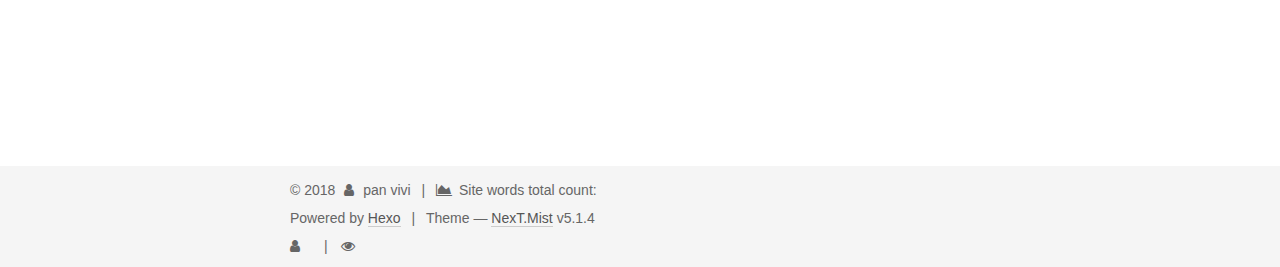
<file: index.html>
<!DOCTYPE html>



  


<html class="theme-next mist use-motion" lang="">
<head>
  <meta charset="UTF-8"/>
<meta http-equiv="X-UA-Compatible" content="IE=edge" />
<meta name="viewport" content="width=device-width, initial-scale=1, maximum-scale=1"/>
<meta name="theme-color" content="#222">









<meta http-equiv="Cache-Control" content="no-transform" />
<meta http-equiv="Cache-Control" content="no-siteapp" />
















  
  
  <link href="/lib/fancybox/source/jquery.fancybox.css?v=2.1.5" rel="stylesheet" type="text/css" />







<link href="/lib/font-awesome/css/font-awesome.min.css?v=4.6.2" rel="stylesheet" type="text/css" />

<link href="/css/main.css?v=5.1.4" rel="stylesheet" type="text/css" />


  <link rel="apple-touch-icon" sizes="180x180" href="/images/apple-touch-icon-next.png?v=5.1.4">


  <link rel="icon" type="image/png" sizes="32x32" href="/images/favicon-32x32-next.png?v=5.1.4">


  <link rel="icon" type="image/png" sizes="16x16" href="/images/favicon-16x16-next.png?v=5.1.4">


  <link rel="mask-icon" href="/images/logo.svg?v=5.1.4" color="#222">





  <meta name="keywords" content="Hexo, NexT" />










<meta property="og:type" content="website">
<meta property="og:title" content="pan_vivi&#39;s Bolg">
<meta property="og:url" content="http://yoursite.com/index.html">
<meta property="og:site_name" content="pan_vivi&#39;s Bolg">
<meta property="og:locale" content="default">
<meta name="twitter:card" content="summary">
<meta name="twitter:title" content="pan_vivi&#39;s Bolg">



<script type="text/javascript" id="hexo.configurations">
  var NexT = window.NexT || {};
  var CONFIG = {
    root: '/',
    scheme: 'Mist',
    version: '5.1.4',
    sidebar: {"position":"left","display":"post","offset":12,"b2t":false,"scrollpercent":false,"onmobile":false},
    fancybox: true,
    tabs: true,
    motion: {"enable":true,"async":false,"transition":{"post_block":"fadeIn","post_header":"slideDownIn","post_body":"slideDownIn","coll_header":"slideLeftIn","sidebar":"slideUpIn"}},
    duoshuo: {
      userId: '0',
      author: 'Author'
    },
    algolia: {
      applicationID: '',
      apiKey: '',
      indexName: '',
      hits: {"per_page":10},
      labels: {"input_placeholder":"Search for Posts","hits_empty":"We didn't find any results for the search: ${query}","hits_stats":"${hits} results found in ${time} ms"}
    }
  };
</script>



  <link rel="canonical" href="http://yoursite.com/"/>





  <title>pan_vivi's Bolg</title>
  








</head>

<body itemscope itemtype="http://schema.org/WebPage" lang="default">

  
  
    
  

  <div class="container sidebar-position-left 
  page-home">
    <div class="headband"></div>

    <header id="header" class="header" itemscope itemtype="http://schema.org/WPHeader">
      <div class="header-inner"><div class="site-brand-wrapper">
  <div class="site-meta ">
    

    <div class="custom-logo-site-title">
      <a href="/"  class="brand" rel="start">
        <span class="logo-line-before"><i></i></span>
        <span class="site-title">pan_vivi's Bolg</span>
        <span class="logo-line-after"><i></i></span>
      </a>
    </div>
      
        <p class="site-subtitle"></p>
      
  </div>

  <div class="site-nav-toggle">
    <button>
      <span class="btn-bar"></span>
      <span class="btn-bar"></span>
      <span class="btn-bar"></span>
    </button>
  </div>
</div>

<nav class="site-nav">
  

  
    <ul id="menu" class="menu">
      
        
        <li class="menu-item menu-item-home">
          <a href="/" rel="section">
            
              <i class="menu-item-icon fa fa-fw fa-home"></i> <br />
            
            Home
          </a>
        </li>
      
        
        <li class="menu-item menu-item-about">
          <a href="/about/" rel="section">
            
              <i class="menu-item-icon fa fa-fw fa-user"></i> <br />
            
            About
          </a>
        </li>
      
        
        <li class="menu-item menu-item-tags">
          <a href="/tags/" rel="section">
            
              <i class="menu-item-icon fa fa-fw fa-tags"></i> <br />
            
            Tags
          </a>
        </li>
      
        
        <li class="menu-item menu-item-categories">
          <a href="/categories/" rel="section">
            
              <i class="menu-item-icon fa fa-fw fa-th"></i> <br />
            
            Categories
          </a>
        </li>
      
        
        <li class="menu-item menu-item-archives">
          <a href="/archives/" rel="section">
            
              <i class="menu-item-icon fa fa-fw fa-archive"></i> <br />
            
            Archives
          </a>
        </li>
      
        
        <li class="menu-item menu-item-schedule">
          <a href="/schedule/" rel="section">
            
              <i class="menu-item-icon fa fa-fw fa-calendar"></i> <br />
            
            Schedule
          </a>
        </li>
      

      
    </ul>
  

  
</nav>



 </div>
    </header>

    <main id="main" class="main">
      <div class="main-inner">
        <div class="content-wrap">
          <div id="content" class="content">
            
  <section id="posts" class="posts-expand">
    
      

  

  
  
  

  <article class="post post-type-normal" itemscope itemtype="http://schema.org/Article">
  
  
  
  <div class="post-block">
    <link itemprop="mainEntityOfPage" href="http://yoursite.com/2018/03/29/new-article/">

    <span hidden itemprop="author" itemscope itemtype="http://schema.org/Person">
      <meta itemprop="name" content="pan vivi">
      <meta itemprop="description" content="">
      <meta itemprop="image" content="/images/avatar.gif">
    </span>

    <span hidden itemprop="publisher" itemscope itemtype="http://schema.org/Organization">
      <meta itemprop="name" content="pan_vivi's Bolg">
    </span>

    
      <header class="post-header">

        
        
          <h1 class="post-title" itemprop="name headline">
                
                <a class="post-title-link" href="/2018/03/29/new-article/" itemprop="url">Median of Two Sorted Arrays</a></h1>
        

        <div class="post-meta">
          <span class="post-time">
            
              <span class="post-meta-item-icon">
                <i class="fa fa-calendar-o"></i>
              </span>
              
                <span class="post-meta-item-text">Posted on</span>
              
              <time title="Post created" itemprop="dateCreated datePublished" datetime="2018-03-29T22:07:00+08:00">
                2018-03-29
              </time>
            

            

            
          </span>

          

          
            
          

          
          
             <span id="/2018/03/29/new-article/" class="leancloud_visitors" data-flag-title="Median of Two Sorted Arrays">
               <span class="post-meta-divider">|</span>
               <span class="post-meta-item-icon">
                 <i class="fa fa-eye"></i>
               </span>
               
                 <span class="post-meta-item-text">Visitors&#58;</span>
               
                 <span class="leancloud-visitors-count"></span>
             </span>
          

          

          
            <div class="post-wordcount">
              
                
                <span class="post-meta-item-icon">
                  <i class="fa fa-file-word-o"></i>
                </span>
                
                  <span class="post-meta-item-text">Words count in article&#58;</span>
                
                <span title="Words count in article">
                  
                </span>
              

              
                <span class="post-meta-divider">|</span>
              

              
                <span class="post-meta-item-icon">
                  <i class="fa fa-clock-o"></i>
                </span>
                
                  <span class="post-meta-item-text">Reading time &asymp;</span>
                
                <span title="Reading time">
                  
                </span>
              
            </div>
          

          

        </div>
      </header>
    

    
    
    
    <div class="post-body" itemprop="articleBody">

      
      

      
        
          <h2 id="题目大意"><a href="#题目大意" class="headerlink" title="题目大意"></a>题目大意</h2><blockquote>
<p>给两个长度分别为m和n的<code>有序</code>数组num1，nums2。用时间复杂度为<code>O(log (m+n))</code>的算法找到这两个数组<code>合并</code>之后的中位数。<a href="https://leetcode.com/problems/median-of-two-sorted-arrays/description/" target="_blank" rel="noopener">原题链接</a></p>
</blockquote>
<h2 id="思路"><a href="#思路" class="headerlink" title="思路"></a>思路</h2><p>由于num1和nums2是有序的，最简单的就是用类似归并排序归并两个有序数组的算法。定义p1，p2分别指向两个数组的头部，滑动所指数字更小的指针。当m+n为偶数时，取滑动过的第(m+n)/2, (m+n)/2-1的平均值；当m+n为奇数时，取滑动过的第(m+n)/2位值。把num1和nums2合并为一个数组的话，该算法相当于走了数组的一半(m+n)/2，所以时间复杂度为<code>O(m+n)</code>，不符合要求。</p>
          <!--noindex-->
          <div class="post-button text-center">
            <a class="btn" href="/2018/03/29/new-article/#more" rel="contents">
              Read more &raquo;
            </a>
          </div>
          <!--/noindex-->
        
      
    </div>
    
    
    

    

    

    
    
    <div>
        
    </div>

    <footer class="post-footer">
      

      

      

      
      
        <div class="post-eof"></div>
      
    </footer>
  </div>
  
  
  
  </article>


    
      

  

  
  
  

  <article class="post post-type-normal" itemscope itemtype="http://schema.org/Article">
  
  
  
  <div class="post-block">
    <link itemprop="mainEntityOfPage" href="http://yoursite.com/2018/03/29/hello-world/">

    <span hidden itemprop="author" itemscope itemtype="http://schema.org/Person">
      <meta itemprop="name" content="pan vivi">
      <meta itemprop="description" content="">
      <meta itemprop="image" content="/images/avatar.gif">
    </span>

    <span hidden itemprop="publisher" itemscope itemtype="http://schema.org/Organization">
      <meta itemprop="name" content="pan_vivi's Bolg">
    </span>

    
      <header class="post-header">

        
        
          <h1 class="post-title" itemprop="name headline">
                
                <a class="post-title-link" href="/2018/03/29/hello-world/" itemprop="url">Hello World</a></h1>
        

        <div class="post-meta">
          <span class="post-time">
            
              <span class="post-meta-item-icon">
                <i class="fa fa-calendar-o"></i>
              </span>
              
                <span class="post-meta-item-text">Posted on</span>
              
              <time title="Post created" itemprop="dateCreated datePublished" datetime="2018-03-29T19:26:14+08:00">
                2018-03-29
              </time>
            

            

            
          </span>

          

          
            
          

          
          
             <span id="/2018/03/29/hello-world/" class="leancloud_visitors" data-flag-title="Hello World">
               <span class="post-meta-divider">|</span>
               <span class="post-meta-item-icon">
                 <i class="fa fa-eye"></i>
               </span>
               
                 <span class="post-meta-item-text">Visitors&#58;</span>
               
                 <span class="leancloud-visitors-count"></span>
             </span>
          

          

          
            <div class="post-wordcount">
              
                
                <span class="post-meta-item-icon">
                  <i class="fa fa-file-word-o"></i>
                </span>
                
                  <span class="post-meta-item-text">Words count in article&#58;</span>
                
                <span title="Words count in article">
                  
                </span>
              

              
                <span class="post-meta-divider">|</span>
              

              
                <span class="post-meta-item-icon">
                  <i class="fa fa-clock-o"></i>
                </span>
                
                  <span class="post-meta-item-text">Reading time &asymp;</span>
                
                <span title="Reading time">
                  
                </span>
              
            </div>
          

          

        </div>
      </header>
    

    
    
    
    <div class="post-body" itemprop="articleBody">

      
      

      
        
          
            <p>Welcome to <a href="https://hexo.io/" target="_blank" rel="noopener">Hexo</a>! This is your very first post. Check <a href="https://hexo.io/docs/" target="_blank" rel="noopener">documentation</a> for more info. If you get any problems when using Hexo, you can find the answer in <a href="https://hexo.io/docs/troubleshooting.html" target="_blank" rel="noopener">troubleshooting</a> or you can ask me on <a href="https://github.com/hexojs/hexo/issues" target="_blank" rel="noopener">GitHub</a>.</p>
<h2 id="Quick-Start"><a href="#Quick-Start" class="headerlink" title="Quick Start"></a>Quick Start</h2><h3 id="Create-a-new-post"><a href="#Create-a-new-post" class="headerlink" title="Create a new post"></a>Create a new post</h3><figure class="highlight bash"><table><tr><td class="gutter"><pre><span class="line">1</span><br></pre></td><td class="code"><pre><span class="line">$ hexo new <span class="string">"My New Post"</span></span><br></pre></td></tr></table></figure>
<p>More info: <a href="https://hexo.io/docs/writing.html" target="_blank" rel="noopener">Writing</a></p>
<h3 id="Run-server"><a href="#Run-server" class="headerlink" title="Run server"></a>Run server</h3><figure class="highlight bash"><table><tr><td class="gutter"><pre><span class="line">1</span><br></pre></td><td class="code"><pre><span class="line">$ hexo server</span><br></pre></td></tr></table></figure>
<p>More info: <a href="https://hexo.io/docs/server.html" target="_blank" rel="noopener">Server</a></p>
<h3 id="Generate-static-files"><a href="#Generate-static-files" class="headerlink" title="Generate static files"></a>Generate static files</h3><figure class="highlight bash"><table><tr><td class="gutter"><pre><span class="line">1</span><br></pre></td><td class="code"><pre><span class="line">$ hexo generate</span><br></pre></td></tr></table></figure>
<p>More info: <a href="https://hexo.io/docs/generating.html" target="_blank" rel="noopener">Generating</a></p>
<h3 id="Deploy-to-remote-sites"><a href="#Deploy-to-remote-sites" class="headerlink" title="Deploy to remote sites"></a>Deploy to remote sites</h3><figure class="highlight bash"><table><tr><td class="gutter"><pre><span class="line">1</span><br></pre></td><td class="code"><pre><span class="line">$ hexo deploy</span><br></pre></td></tr></table></figure>
<p>More info: <a href="https://hexo.io/docs/deployment.html" target="_blank" rel="noopener">Deployment</a></p>

          
        
      
    </div>
    
    
    

    

    

    
    
    <div>
        
    </div>

    <footer class="post-footer">
      

      

      

      
      
        <div class="post-eof"></div>
      
    </footer>
  </div>
  
  
  
  </article>


    
  </section>

  


          </div>
          


          

        </div>
        
          
  
  <div class="sidebar-toggle">
    <div class="sidebar-toggle-line-wrap">
      <span class="sidebar-toggle-line sidebar-toggle-line-first"></span>
      <span class="sidebar-toggle-line sidebar-toggle-line-middle"></span>
      <span class="sidebar-toggle-line sidebar-toggle-line-last"></span>
    </div>
  </div>

  <aside id="sidebar" class="sidebar">
    
    <div class="sidebar-inner">

      

      

      <section class="site-overview-wrap sidebar-panel sidebar-panel-active">
        <div class="site-overview">
          <div class="site-author motion-element" itemprop="author" itemscope itemtype="http://schema.org/Person">
            
              <p class="site-author-name" itemprop="name">pan vivi</p>
              <p class="site-description motion-element" itemprop="description"></p>
          </div>

          <nav class="site-state motion-element">

            
              <div class="site-state-item site-state-posts">
              
                <a href="/archives/">
              
                  <span class="site-state-item-count">2</span>
                  <span class="site-state-item-name">posts</span>
                </a>
              </div>
            

            

            

          </nav>

          

          

          
          

          
          

          

        </div>
      </section>

      

      

    </div>
  </aside>


        
      </div>
    </main>

    <footer id="footer" class="footer">
      <div class="footer-inner">
        <div class="copyright">&copy; <span itemprop="copyrightYear">2018</span>
  <span class="with-love">
    <i class="fa fa-user"></i>
  </span>
  <span class="author" itemprop="copyrightHolder">pan vivi</span>

  
    <span class="post-meta-divider">|</span>
    <span class="post-meta-item-icon">
      <i class="fa fa-area-chart"></i>
    </span>
    
      <span class="post-meta-item-text">Site words total count&#58;</span>
    
    <span title="Site words total count"></span>
  
</div>


  <div class="powered-by">Powered by <a class="theme-link" target="_blank" href="https://hexo.io">Hexo</a></div>



  <span class="post-meta-divider">|</span>



  <div class="theme-info">Theme &mdash; <a class="theme-link" target="_blank" href="https://github.com/iissnan/hexo-theme-next">NexT.Mist</a> v5.1.4</div>




        
<div class="busuanzi-count">
  <script async src="https://dn-lbstatics.qbox.me/busuanzi/2.3/busuanzi.pure.mini.js"></script>

  
    <span class="site-uv">
      <i class="fa fa-user"></i>
      <span class="busuanzi-value" id="busuanzi_value_site_uv"></span>
      
    </span>
  

  
    <span class="site-pv">
      <i class="fa fa-eye"></i>
      <span class="busuanzi-value" id="busuanzi_value_site_pv"></span>
      
    </span>
  
</div>








        
      </div>
    </footer>

    
      <div class="back-to-top">
        <i class="fa fa-arrow-up"></i>
        
      </div>
    

    

  </div>

  

<script type="text/javascript">
  if (Object.prototype.toString.call(window.Promise) !== '[object Function]') {
    window.Promise = null;
  }
</script>









  












  
  
    <script type="text/javascript" src="/lib/jquery/index.js?v=2.1.3"></script>
  

  
  
    <script type="text/javascript" src="/lib/fastclick/lib/fastclick.min.js?v=1.0.6"></script>
  

  
  
    <script type="text/javascript" src="/lib/jquery_lazyload/jquery.lazyload.js?v=1.9.7"></script>
  

  
  
    <script type="text/javascript" src="/lib/velocity/velocity.min.js?v=1.2.1"></script>
  

  
  
    <script type="text/javascript" src="/lib/velocity/velocity.ui.min.js?v=1.2.1"></script>
  

  
  
    <script type="text/javascript" src="/lib/fancybox/source/jquery.fancybox.pack.js?v=2.1.5"></script>
  


  


  <script type="text/javascript" src="/js/src/utils.js?v=5.1.4"></script>

  <script type="text/javascript" src="/js/src/motion.js?v=5.1.4"></script>



  
  

  

  


  <script type="text/javascript" src="/js/src/bootstrap.js?v=5.1.4"></script>



  


  




	





  





  












  





  

  
  <script src="https://cdn1.lncld.net/static/js/av-core-mini-0.6.4.js"></script>
  <script>AV.initialize("WlEt6BpzYCC3DYc6BA8Gm34p-gzGzoHsz", "j8XNnOegrpFwzRM8seXAekgf");</script>
  <script>
    function showTime(Counter) {
      var query = new AV.Query(Counter);
      var entries = [];
      var $visitors = $(".leancloud_visitors");

      $visitors.each(function () {
        entries.push( $(this).attr("id").trim() );
      });

      query.containedIn('url', entries);
      query.find()
        .done(function (results) {
          var COUNT_CONTAINER_REF = '.leancloud-visitors-count';

          if (results.length === 0) {
            $visitors.find(COUNT_CONTAINER_REF).text(0);
            return;
          }

          for (var i = 0; i < results.length; i++) {
            var item = results[i];
            var url = item.get('url');
            var time = item.get('time');
            var element = document.getElementById(url);

            $(element).find(COUNT_CONTAINER_REF).text(time);
          }
          for(var i = 0; i < entries.length; i++) {
            var url = entries[i];
            var element = document.getElementById(url);
            var countSpan = $(element).find(COUNT_CONTAINER_REF);
            if( countSpan.text() == '') {
              countSpan.text(0);
            }
          }
        })
        .fail(function (object, error) {
          console.log("Error: " + error.code + " " + error.message);
        });
    }

    function addCount(Counter) {
      var $visitors = $(".leancloud_visitors");
      var url = $visitors.attr('id').trim();
      var title = $visitors.attr('data-flag-title').trim();
      var query = new AV.Query(Counter);

      query.equalTo("url", url);
      query.find({
        success: function(results) {
          if (results.length > 0) {
            var counter = results[0];
            counter.fetchWhenSave(true);
            counter.increment("time");
            counter.save(null, {
              success: function(counter) {
                var $element = $(document.getElementById(url));
                $element.find('.leancloud-visitors-count').text(counter.get('time'));
              },
              error: function(counter, error) {
                console.log('Failed to save Visitor num, with error message: ' + error.message);
              }
            });
          } else {
            var newcounter = new Counter();
            /* Set ACL */
            var acl = new AV.ACL();
            acl.setPublicReadAccess(true);
            acl.setPublicWriteAccess(true);
            newcounter.setACL(acl);
            /* End Set ACL */
            newcounter.set("title", title);
            newcounter.set("url", url);
            newcounter.set("time", 1);
            newcounter.save(null, {
              success: function(newcounter) {
                var $element = $(document.getElementById(url));
                $element.find('.leancloud-visitors-count').text(newcounter.get('time'));
              },
              error: function(newcounter, error) {
                console.log('Failed to create');
              }
            });
          }
        },
        error: function(error) {
          console.log('Error:' + error.code + " " + error.message);
        }
      });
    }

    $(function() {
      var Counter = AV.Object.extend("Counter");
      if ($('.leancloud_visitors').length == 1) {
        addCount(Counter);
      } else if ($('.post-title-link').length > 1) {
        showTime(Counter);
      }
    });
  </script>



  

  

  
  

  

  

  

</body>
</html>
</file>
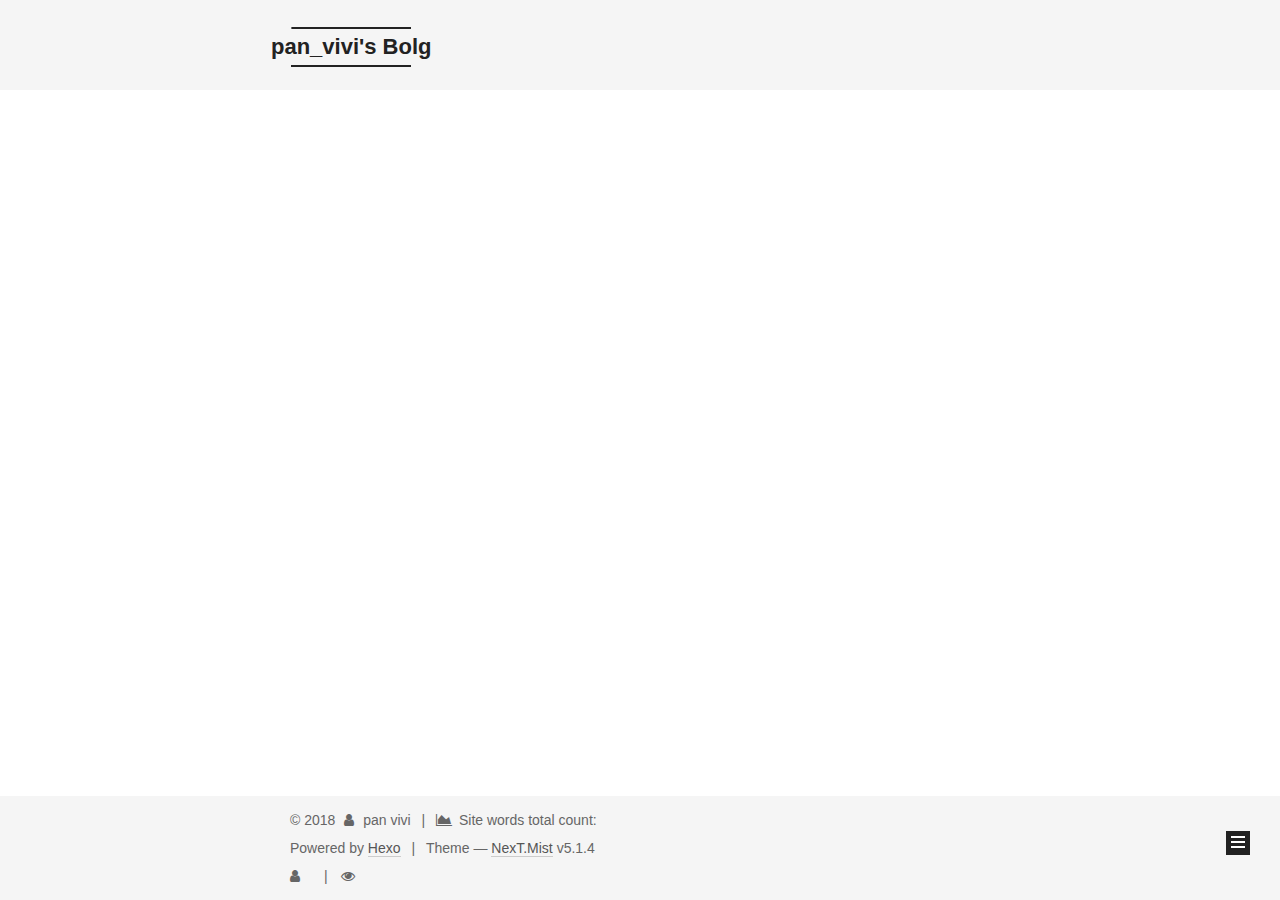
<file: archives/index.html>
<!DOCTYPE html>



  


<html class="theme-next mist use-motion" lang="">
<head>
  <meta charset="UTF-8"/>
<meta http-equiv="X-UA-Compatible" content="IE=edge" />
<meta name="viewport" content="width=device-width, initial-scale=1, maximum-scale=1"/>
<meta name="theme-color" content="#222">









<meta http-equiv="Cache-Control" content="no-transform" />
<meta http-equiv="Cache-Control" content="no-siteapp" />
















  
  
  <link href="/lib/fancybox/source/jquery.fancybox.css?v=2.1.5" rel="stylesheet" type="text/css" />







<link href="/lib/font-awesome/css/font-awesome.min.css?v=4.6.2" rel="stylesheet" type="text/css" />

<link href="/css/main.css?v=5.1.4" rel="stylesheet" type="text/css" />


  <link rel="apple-touch-icon" sizes="180x180" href="/images/apple-touch-icon-next.png?v=5.1.4">


  <link rel="icon" type="image/png" sizes="32x32" href="/images/favicon-32x32-next.png?v=5.1.4">


  <link rel="icon" type="image/png" sizes="16x16" href="/images/favicon-16x16-next.png?v=5.1.4">


  <link rel="mask-icon" href="/images/logo.svg?v=5.1.4" color="#222">





  <meta name="keywords" content="Hexo, NexT" />










<meta property="og:type" content="website">
<meta property="og:title" content="pan_vivi&#39;s Bolg">
<meta property="og:url" content="http://yoursite.com/archives/index.html">
<meta property="og:site_name" content="pan_vivi&#39;s Bolg">
<meta property="og:locale" content="default">
<meta name="twitter:card" content="summary">
<meta name="twitter:title" content="pan_vivi&#39;s Bolg">



<script type="text/javascript" id="hexo.configurations">
  var NexT = window.NexT || {};
  var CONFIG = {
    root: '/',
    scheme: 'Mist',
    version: '5.1.4',
    sidebar: {"position":"left","display":"post","offset":12,"b2t":false,"scrollpercent":false,"onmobile":false},
    fancybox: true,
    tabs: true,
    motion: {"enable":true,"async":false,"transition":{"post_block":"fadeIn","post_header":"slideDownIn","post_body":"slideDownIn","coll_header":"slideLeftIn","sidebar":"slideUpIn"}},
    duoshuo: {
      userId: '0',
      author: 'Author'
    },
    algolia: {
      applicationID: '',
      apiKey: '',
      indexName: '',
      hits: {"per_page":10},
      labels: {"input_placeholder":"Search for Posts","hits_empty":"We didn't find any results for the search: ${query}","hits_stats":"${hits} results found in ${time} ms"}
    }
  };
</script>



  <link rel="canonical" href="http://yoursite.com/archives/"/>





  <title>Archive | pan_vivi's Bolg</title>
  








</head>

<body itemscope itemtype="http://schema.org/WebPage" lang="default">

  
  
    
  

  <div class="container sidebar-position-left page-archive">
    <div class="headband"></div>

    <header id="header" class="header" itemscope itemtype="http://schema.org/WPHeader">
      <div class="header-inner"><div class="site-brand-wrapper">
  <div class="site-meta ">
    

    <div class="custom-logo-site-title">
      <a href="/"  class="brand" rel="start">
        <span class="logo-line-before"><i></i></span>
        <span class="site-title">pan_vivi's Bolg</span>
        <span class="logo-line-after"><i></i></span>
      </a>
    </div>
      
        <p class="site-subtitle"></p>
      
  </div>

  <div class="site-nav-toggle">
    <button>
      <span class="btn-bar"></span>
      <span class="btn-bar"></span>
      <span class="btn-bar"></span>
    </button>
  </div>
</div>

<nav class="site-nav">
  

  
    <ul id="menu" class="menu">
      
        
        <li class="menu-item menu-item-home">
          <a href="/" rel="section">
            
              <i class="menu-item-icon fa fa-fw fa-home"></i> <br />
            
            Home
          </a>
        </li>
      
        
        <li class="menu-item menu-item-about">
          <a href="/about/" rel="section">
            
              <i class="menu-item-icon fa fa-fw fa-user"></i> <br />
            
            About
          </a>
        </li>
      
        
        <li class="menu-item menu-item-tags">
          <a href="/tags/" rel="section">
            
              <i class="menu-item-icon fa fa-fw fa-tags"></i> <br />
            
            Tags
          </a>
        </li>
      
        
        <li class="menu-item menu-item-categories">
          <a href="/categories/" rel="section">
            
              <i class="menu-item-icon fa fa-fw fa-th"></i> <br />
            
            Categories
          </a>
        </li>
      
        
        <li class="menu-item menu-item-archives">
          <a href="/archives/" rel="section">
            
              <i class="menu-item-icon fa fa-fw fa-archive"></i> <br />
            
            Archives
          </a>
        </li>
      
        
        <li class="menu-item menu-item-schedule">
          <a href="/schedule/" rel="section">
            
              <i class="menu-item-icon fa fa-fw fa-calendar"></i> <br />
            
            Schedule
          </a>
        </li>
      

      
    </ul>
  

  
</nav>



 </div>
    </header>

    <main id="main" class="main">
      <div class="main-inner">
        <div class="content-wrap">
          <div id="content" class="content">
            

  
  
  
  <div class="post-block archive">
    <div id="posts" class="posts-collapse">
      <span class="archive-move-on"></span>

      <span class="archive-page-counter">
        
        
        
          
        
        Um..! 2 posts in total. Keep on posting.
      </span>

      

        
        
        

        
          
          <div class="collection-title">
            <h1 class="archive-year" id="archive-year-2018">2018</h1>
          </div>
        
        

        

  <article class="post post-type-normal" itemscope itemtype="http://schema.org/Article">
    <header class="post-header">

      <h2 class="post-title">
        
            <a class="post-title-link" href="/2018/03/29/new-article/" itemprop="url">
              
                <span itemprop="name">Median of Two Sorted Arrays</span>
              
            </a>
        
      </h2>

      <div class="post-meta">
        <time class="post-time" itemprop="dateCreated"
              datetime="2018-03-29T22:07:00+08:00"
              content="2018-03-29" >
          03-29
        </time>
      </div>

    </header>
  </article>



      

        
        
        

        
        

        

  <article class="post post-type-normal" itemscope itemtype="http://schema.org/Article">
    <header class="post-header">

      <h2 class="post-title">
        
            <a class="post-title-link" href="/2018/03/29/hello-world/" itemprop="url">
              
                <span itemprop="name">Hello World</span>
              
            </a>
        
      </h2>

      <div class="post-meta">
        <time class="post-time" itemprop="dateCreated"
              datetime="2018-03-29T19:26:14+08:00"
              content="2018-03-29" >
          03-29
        </time>
      </div>

    </header>
  </article>



      

    </div>
  </div>
  
  
  

  



          </div>
          


          

        </div>
        
          
  
  <div class="sidebar-toggle">
    <div class="sidebar-toggle-line-wrap">
      <span class="sidebar-toggle-line sidebar-toggle-line-first"></span>
      <span class="sidebar-toggle-line sidebar-toggle-line-middle"></span>
      <span class="sidebar-toggle-line sidebar-toggle-line-last"></span>
    </div>
  </div>

  <aside id="sidebar" class="sidebar">
    
    <div class="sidebar-inner">

      

      

      <section class="site-overview-wrap sidebar-panel sidebar-panel-active">
        <div class="site-overview">
          <div class="site-author motion-element" itemprop="author" itemscope itemtype="http://schema.org/Person">
            
              <p class="site-author-name" itemprop="name">pan vivi</p>
              <p class="site-description motion-element" itemprop="description"></p>
          </div>

          <nav class="site-state motion-element">

            
              <div class="site-state-item site-state-posts">
              
                <a href="/archives/">
              
                  <span class="site-state-item-count">2</span>
                  <span class="site-state-item-name">posts</span>
                </a>
              </div>
            

            

            

          </nav>

          

          

          
          

          
          

          

        </div>
      </section>

      

      

    </div>
  </aside>


        
      </div>
    </main>

    <footer id="footer" class="footer">
      <div class="footer-inner">
        <div class="copyright">&copy; <span itemprop="copyrightYear">2018</span>
  <span class="with-love">
    <i class="fa fa-user"></i>
  </span>
  <span class="author" itemprop="copyrightHolder">pan vivi</span>

  
    <span class="post-meta-divider">|</span>
    <span class="post-meta-item-icon">
      <i class="fa fa-area-chart"></i>
    </span>
    
      <span class="post-meta-item-text">Site words total count&#58;</span>
    
    <span title="Site words total count"></span>
  
</div>


  <div class="powered-by">Powered by <a class="theme-link" target="_blank" href="https://hexo.io">Hexo</a></div>



  <span class="post-meta-divider">|</span>



  <div class="theme-info">Theme &mdash; <a class="theme-link" target="_blank" href="https://github.com/iissnan/hexo-theme-next">NexT.Mist</a> v5.1.4</div>




        
<div class="busuanzi-count">
  <script async src="https://dn-lbstatics.qbox.me/busuanzi/2.3/busuanzi.pure.mini.js"></script>

  
    <span class="site-uv">
      <i class="fa fa-user"></i>
      <span class="busuanzi-value" id="busuanzi_value_site_uv"></span>
      
    </span>
  

  
    <span class="site-pv">
      <i class="fa fa-eye"></i>
      <span class="busuanzi-value" id="busuanzi_value_site_pv"></span>
      
    </span>
  
</div>








        
      </div>
    </footer>

    
      <div class="back-to-top">
        <i class="fa fa-arrow-up"></i>
        
      </div>
    

    

  </div>

  

<script type="text/javascript">
  if (Object.prototype.toString.call(window.Promise) !== '[object Function]') {
    window.Promise = null;
  }
</script>









  












  
  
    <script type="text/javascript" src="/lib/jquery/index.js?v=2.1.3"></script>
  

  
  
    <script type="text/javascript" src="/lib/fastclick/lib/fastclick.min.js?v=1.0.6"></script>
  

  
  
    <script type="text/javascript" src="/lib/jquery_lazyload/jquery.lazyload.js?v=1.9.7"></script>
  

  
  
    <script type="text/javascript" src="/lib/velocity/velocity.min.js?v=1.2.1"></script>
  

  
  
    <script type="text/javascript" src="/lib/velocity/velocity.ui.min.js?v=1.2.1"></script>
  

  
  
    <script type="text/javascript" src="/lib/fancybox/source/jquery.fancybox.pack.js?v=2.1.5"></script>
  


  


  <script type="text/javascript" src="/js/src/utils.js?v=5.1.4"></script>

  <script type="text/javascript" src="/js/src/motion.js?v=5.1.4"></script>



  
  

  

  


  <script type="text/javascript" src="/js/src/bootstrap.js?v=5.1.4"></script>



  


  




	





  





  












  





  

  
  <script src="https://cdn1.lncld.net/static/js/av-core-mini-0.6.4.js"></script>
  <script>AV.initialize("WlEt6BpzYCC3DYc6BA8Gm34p-gzGzoHsz", "j8XNnOegrpFwzRM8seXAekgf");</script>
  <script>
    function showTime(Counter) {
      var query = new AV.Query(Counter);
      var entries = [];
      var $visitors = $(".leancloud_visitors");

      $visitors.each(function () {
        entries.push( $(this).attr("id").trim() );
      });

      query.containedIn('url', entries);
      query.find()
        .done(function (results) {
          var COUNT_CONTAINER_REF = '.leancloud-visitors-count';

          if (results.length === 0) {
            $visitors.find(COUNT_CONTAINER_REF).text(0);
            return;
          }

          for (var i = 0; i < results.length; i++) {
            var item = results[i];
            var url = item.get('url');
            var time = item.get('time');
            var element = document.getElementById(url);

            $(element).find(COUNT_CONTAINER_REF).text(time);
          }
          for(var i = 0; i < entries.length; i++) {
            var url = entries[i];
            var element = document.getElementById(url);
            var countSpan = $(element).find(COUNT_CONTAINER_REF);
            if( countSpan.text() == '') {
              countSpan.text(0);
            }
          }
        })
        .fail(function (object, error) {
          console.log("Error: " + error.code + " " + error.message);
        });
    }

    function addCount(Counter) {
      var $visitors = $(".leancloud_visitors");
      var url = $visitors.attr('id').trim();
      var title = $visitors.attr('data-flag-title').trim();
      var query = new AV.Query(Counter);

      query.equalTo("url", url);
      query.find({
        success: function(results) {
          if (results.length > 0) {
            var counter = results[0];
            counter.fetchWhenSave(true);
            counter.increment("time");
            counter.save(null, {
              success: function(counter) {
                var $element = $(document.getElementById(url));
                $element.find('.leancloud-visitors-count').text(counter.get('time'));
              },
              error: function(counter, error) {
                console.log('Failed to save Visitor num, with error message: ' + error.message);
              }
            });
          } else {
            var newcounter = new Counter();
            /* Set ACL */
            var acl = new AV.ACL();
            acl.setPublicReadAccess(true);
            acl.setPublicWriteAccess(true);
            newcounter.setACL(acl);
            /* End Set ACL */
            newcounter.set("title", title);
            newcounter.set("url", url);
            newcounter.set("time", 1);
            newcounter.save(null, {
              success: function(newcounter) {
                var $element = $(document.getElementById(url));
                $element.find('.leancloud-visitors-count').text(newcounter.get('time'));
              },
              error: function(newcounter, error) {
                console.log('Failed to create');
              }
            });
          }
        },
        error: function(error) {
          console.log('Error:' + error.code + " " + error.message);
        }
      });
    }

    $(function() {
      var Counter = AV.Object.extend("Counter");
      if ($('.leancloud_visitors').length == 1) {
        addCount(Counter);
      } else if ($('.post-title-link').length > 1) {
        showTime(Counter);
      }
    });
  </script>



  

  

  
  

  

  

  

</body>
</html>
</file>
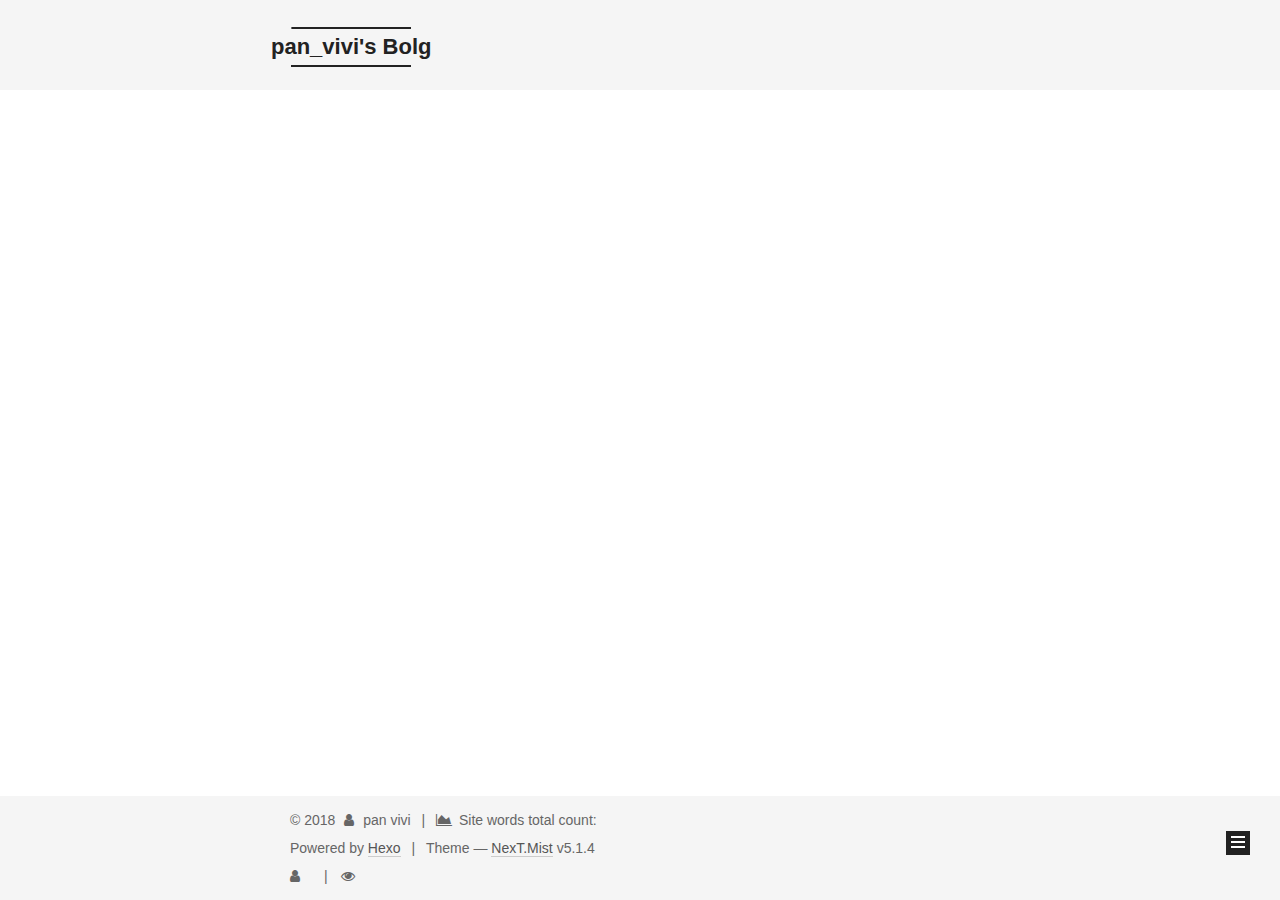
<file: archives/2018/index.html>
<!DOCTYPE html>



  


<html class="theme-next mist use-motion" lang="">
<head>
  <meta charset="UTF-8"/>
<meta http-equiv="X-UA-Compatible" content="IE=edge" />
<meta name="viewport" content="width=device-width, initial-scale=1, maximum-scale=1"/>
<meta name="theme-color" content="#222">









<meta http-equiv="Cache-Control" content="no-transform" />
<meta http-equiv="Cache-Control" content="no-siteapp" />
















  
  
  <link href="/lib/fancybox/source/jquery.fancybox.css?v=2.1.5" rel="stylesheet" type="text/css" />







<link href="/lib/font-awesome/css/font-awesome.min.css?v=4.6.2" rel="stylesheet" type="text/css" />

<link href="/css/main.css?v=5.1.4" rel="stylesheet" type="text/css" />


  <link rel="apple-touch-icon" sizes="180x180" href="/images/apple-touch-icon-next.png?v=5.1.4">


  <link rel="icon" type="image/png" sizes="32x32" href="/images/favicon-32x32-next.png?v=5.1.4">


  <link rel="icon" type="image/png" sizes="16x16" href="/images/favicon-16x16-next.png?v=5.1.4">


  <link rel="mask-icon" href="/images/logo.svg?v=5.1.4" color="#222">





  <meta name="keywords" content="Hexo, NexT" />










<meta property="og:type" content="website">
<meta property="og:title" content="pan_vivi&#39;s Bolg">
<meta property="og:url" content="http://yoursite.com/archives/2018/index.html">
<meta property="og:site_name" content="pan_vivi&#39;s Bolg">
<meta property="og:locale" content="default">
<meta name="twitter:card" content="summary">
<meta name="twitter:title" content="pan_vivi&#39;s Bolg">



<script type="text/javascript" id="hexo.configurations">
  var NexT = window.NexT || {};
  var CONFIG = {
    root: '/',
    scheme: 'Mist',
    version: '5.1.4',
    sidebar: {"position":"left","display":"post","offset":12,"b2t":false,"scrollpercent":false,"onmobile":false},
    fancybox: true,
    tabs: true,
    motion: {"enable":true,"async":false,"transition":{"post_block":"fadeIn","post_header":"slideDownIn","post_body":"slideDownIn","coll_header":"slideLeftIn","sidebar":"slideUpIn"}},
    duoshuo: {
      userId: '0',
      author: 'Author'
    },
    algolia: {
      applicationID: '',
      apiKey: '',
      indexName: '',
      hits: {"per_page":10},
      labels: {"input_placeholder":"Search for Posts","hits_empty":"We didn't find any results for the search: ${query}","hits_stats":"${hits} results found in ${time} ms"}
    }
  };
</script>



  <link rel="canonical" href="http://yoursite.com/archives/2018/"/>





  <title>Archive | pan_vivi's Bolg</title>
  








</head>

<body itemscope itemtype="http://schema.org/WebPage" lang="default">

  
  
    
  

  <div class="container sidebar-position-left page-archive">
    <div class="headband"></div>

    <header id="header" class="header" itemscope itemtype="http://schema.org/WPHeader">
      <div class="header-inner"><div class="site-brand-wrapper">
  <div class="site-meta ">
    

    <div class="custom-logo-site-title">
      <a href="/"  class="brand" rel="start">
        <span class="logo-line-before"><i></i></span>
        <span class="site-title">pan_vivi's Bolg</span>
        <span class="logo-line-after"><i></i></span>
      </a>
    </div>
      
        <p class="site-subtitle"></p>
      
  </div>

  <div class="site-nav-toggle">
    <button>
      <span class="btn-bar"></span>
      <span class="btn-bar"></span>
      <span class="btn-bar"></span>
    </button>
  </div>
</div>

<nav class="site-nav">
  

  
    <ul id="menu" class="menu">
      
        
        <li class="menu-item menu-item-home">
          <a href="/" rel="section">
            
              <i class="menu-item-icon fa fa-fw fa-home"></i> <br />
            
            Home
          </a>
        </li>
      
        
        <li class="menu-item menu-item-about">
          <a href="/about/" rel="section">
            
              <i class="menu-item-icon fa fa-fw fa-user"></i> <br />
            
            About
          </a>
        </li>
      
        
        <li class="menu-item menu-item-tags">
          <a href="/tags/" rel="section">
            
              <i class="menu-item-icon fa fa-fw fa-tags"></i> <br />
            
            Tags
          </a>
        </li>
      
        
        <li class="menu-item menu-item-categories">
          <a href="/categories/" rel="section">
            
              <i class="menu-item-icon fa fa-fw fa-th"></i> <br />
            
            Categories
          </a>
        </li>
      
        
        <li class="menu-item menu-item-archives">
          <a href="/archives/" rel="section">
            
              <i class="menu-item-icon fa fa-fw fa-archive"></i> <br />
            
            Archives
          </a>
        </li>
      
        
        <li class="menu-item menu-item-schedule">
          <a href="/schedule/" rel="section">
            
              <i class="menu-item-icon fa fa-fw fa-calendar"></i> <br />
            
            Schedule
          </a>
        </li>
      

      
    </ul>
  

  
</nav>



 </div>
    </header>

    <main id="main" class="main">
      <div class="main-inner">
        <div class="content-wrap">
          <div id="content" class="content">
            

  
  
  
  <div class="post-block archive">
    <div id="posts" class="posts-collapse">
      <span class="archive-move-on"></span>

      <span class="archive-page-counter">
        
        
        
          
        
        Um..! 2 posts in total. Keep on posting.
      </span>

      

        
        
        

        
          
          <div class="collection-title">
            <h1 class="archive-year" id="archive-year-2018">2018</h1>
          </div>
        
        

        

  <article class="post post-type-normal" itemscope itemtype="http://schema.org/Article">
    <header class="post-header">

      <h2 class="post-title">
        
            <a class="post-title-link" href="/2018/03/29/new-article/" itemprop="url">
              
                <span itemprop="name">Median of Two Sorted Arrays</span>
              
            </a>
        
      </h2>

      <div class="post-meta">
        <time class="post-time" itemprop="dateCreated"
              datetime="2018-03-29T22:07:00+08:00"
              content="2018-03-29" >
          03-29
        </time>
      </div>

    </header>
  </article>



      

        
        
        

        
        

        

  <article class="post post-type-normal" itemscope itemtype="http://schema.org/Article">
    <header class="post-header">

      <h2 class="post-title">
        
            <a class="post-title-link" href="/2018/03/29/hello-world/" itemprop="url">
              
                <span itemprop="name">Hello World</span>
              
            </a>
        
      </h2>

      <div class="post-meta">
        <time class="post-time" itemprop="dateCreated"
              datetime="2018-03-29T19:26:14+08:00"
              content="2018-03-29" >
          03-29
        </time>
      </div>

    </header>
  </article>



      

    </div>
  </div>
  
  
  

  



          </div>
          


          

        </div>
        
          
  
  <div class="sidebar-toggle">
    <div class="sidebar-toggle-line-wrap">
      <span class="sidebar-toggle-line sidebar-toggle-line-first"></span>
      <span class="sidebar-toggle-line sidebar-toggle-line-middle"></span>
      <span class="sidebar-toggle-line sidebar-toggle-line-last"></span>
    </div>
  </div>

  <aside id="sidebar" class="sidebar">
    
    <div class="sidebar-inner">

      

      

      <section class="site-overview-wrap sidebar-panel sidebar-panel-active">
        <div class="site-overview">
          <div class="site-author motion-element" itemprop="author" itemscope itemtype="http://schema.org/Person">
            
              <p class="site-author-name" itemprop="name">pan vivi</p>
              <p class="site-description motion-element" itemprop="description"></p>
          </div>

          <nav class="site-state motion-element">

            
              <div class="site-state-item site-state-posts">
              
                <a href="/archives/">
              
                  <span class="site-state-item-count">2</span>
                  <span class="site-state-item-name">posts</span>
                </a>
              </div>
            

            

            

          </nav>

          

          

          
          

          
          

          

        </div>
      </section>

      

      

    </div>
  </aside>


        
      </div>
    </main>

    <footer id="footer" class="footer">
      <div class="footer-inner">
        <div class="copyright">&copy; <span itemprop="copyrightYear">2018</span>
  <span class="with-love">
    <i class="fa fa-user"></i>
  </span>
  <span class="author" itemprop="copyrightHolder">pan vivi</span>

  
    <span class="post-meta-divider">|</span>
    <span class="post-meta-item-icon">
      <i class="fa fa-area-chart"></i>
    </span>
    
      <span class="post-meta-item-text">Site words total count&#58;</span>
    
    <span title="Site words total count"></span>
  
</div>


  <div class="powered-by">Powered by <a class="theme-link" target="_blank" href="https://hexo.io">Hexo</a></div>



  <span class="post-meta-divider">|</span>



  <div class="theme-info">Theme &mdash; <a class="theme-link" target="_blank" href="https://github.com/iissnan/hexo-theme-next">NexT.Mist</a> v5.1.4</div>




        
<div class="busuanzi-count">
  <script async src="https://dn-lbstatics.qbox.me/busuanzi/2.3/busuanzi.pure.mini.js"></script>

  
    <span class="site-uv">
      <i class="fa fa-user"></i>
      <span class="busuanzi-value" id="busuanzi_value_site_uv"></span>
      
    </span>
  

  
    <span class="site-pv">
      <i class="fa fa-eye"></i>
      <span class="busuanzi-value" id="busuanzi_value_site_pv"></span>
      
    </span>
  
</div>








        
      </div>
    </footer>

    
      <div class="back-to-top">
        <i class="fa fa-arrow-up"></i>
        
      </div>
    

    

  </div>

  

<script type="text/javascript">
  if (Object.prototype.toString.call(window.Promise) !== '[object Function]') {
    window.Promise = null;
  }
</script>









  












  
  
    <script type="text/javascript" src="/lib/jquery/index.js?v=2.1.3"></script>
  

  
  
    <script type="text/javascript" src="/lib/fastclick/lib/fastclick.min.js?v=1.0.6"></script>
  

  
  
    <script type="text/javascript" src="/lib/jquery_lazyload/jquery.lazyload.js?v=1.9.7"></script>
  

  
  
    <script type="text/javascript" src="/lib/velocity/velocity.min.js?v=1.2.1"></script>
  

  
  
    <script type="text/javascript" src="/lib/velocity/velocity.ui.min.js?v=1.2.1"></script>
  

  
  
    <script type="text/javascript" src="/lib/fancybox/source/jquery.fancybox.pack.js?v=2.1.5"></script>
  


  


  <script type="text/javascript" src="/js/src/utils.js?v=5.1.4"></script>

  <script type="text/javascript" src="/js/src/motion.js?v=5.1.4"></script>



  
  

  

  


  <script type="text/javascript" src="/js/src/bootstrap.js?v=5.1.4"></script>



  


  




	





  





  












  





  

  
  <script src="https://cdn1.lncld.net/static/js/av-core-mini-0.6.4.js"></script>
  <script>AV.initialize("WlEt6BpzYCC3DYc6BA8Gm34p-gzGzoHsz", "j8XNnOegrpFwzRM8seXAekgf");</script>
  <script>
    function showTime(Counter) {
      var query = new AV.Query(Counter);
      var entries = [];
      var $visitors = $(".leancloud_visitors");

      $visitors.each(function () {
        entries.push( $(this).attr("id").trim() );
      });

      query.containedIn('url', entries);
      query.find()
        .done(function (results) {
          var COUNT_CONTAINER_REF = '.leancloud-visitors-count';

          if (results.length === 0) {
            $visitors.find(COUNT_CONTAINER_REF).text(0);
            return;
          }

          for (var i = 0; i < results.length; i++) {
            var item = results[i];
            var url = item.get('url');
            var time = item.get('time');
            var element = document.getElementById(url);

            $(element).find(COUNT_CONTAINER_REF).text(time);
          }
          for(var i = 0; i < entries.length; i++) {
            var url = entries[i];
            var element = document.getElementById(url);
            var countSpan = $(element).find(COUNT_CONTAINER_REF);
            if( countSpan.text() == '') {
              countSpan.text(0);
            }
          }
        })
        .fail(function (object, error) {
          console.log("Error: " + error.code + " " + error.message);
        });
    }

    function addCount(Counter) {
      var $visitors = $(".leancloud_visitors");
      var url = $visitors.attr('id').trim();
      var title = $visitors.attr('data-flag-title').trim();
      var query = new AV.Query(Counter);

      query.equalTo("url", url);
      query.find({
        success: function(results) {
          if (results.length > 0) {
            var counter = results[0];
            counter.fetchWhenSave(true);
            counter.increment("time");
            counter.save(null, {
              success: function(counter) {
                var $element = $(document.getElementById(url));
                $element.find('.leancloud-visitors-count').text(counter.get('time'));
              },
              error: function(counter, error) {
                console.log('Failed to save Visitor num, with error message: ' + error.message);
              }
            });
          } else {
            var newcounter = new Counter();
            /* Set ACL */
            var acl = new AV.ACL();
            acl.setPublicReadAccess(true);
            acl.setPublicWriteAccess(true);
            newcounter.setACL(acl);
            /* End Set ACL */
            newcounter.set("title", title);
            newcounter.set("url", url);
            newcounter.set("time", 1);
            newcounter.save(null, {
              success: function(newcounter) {
                var $element = $(document.getElementById(url));
                $element.find('.leancloud-visitors-count').text(newcounter.get('time'));
              },
              error: function(newcounter, error) {
                console.log('Failed to create');
              }
            });
          }
        },
        error: function(error) {
          console.log('Error:' + error.code + " " + error.message);
        }
      });
    }

    $(function() {
      var Counter = AV.Object.extend("Counter");
      if ($('.leancloud_visitors').length == 1) {
        addCount(Counter);
      } else if ($('.post-title-link').length > 1) {
        showTime(Counter);
      }
    });
  </script>



  

  

  
  

  

  

  

</body>
</html>
</file>
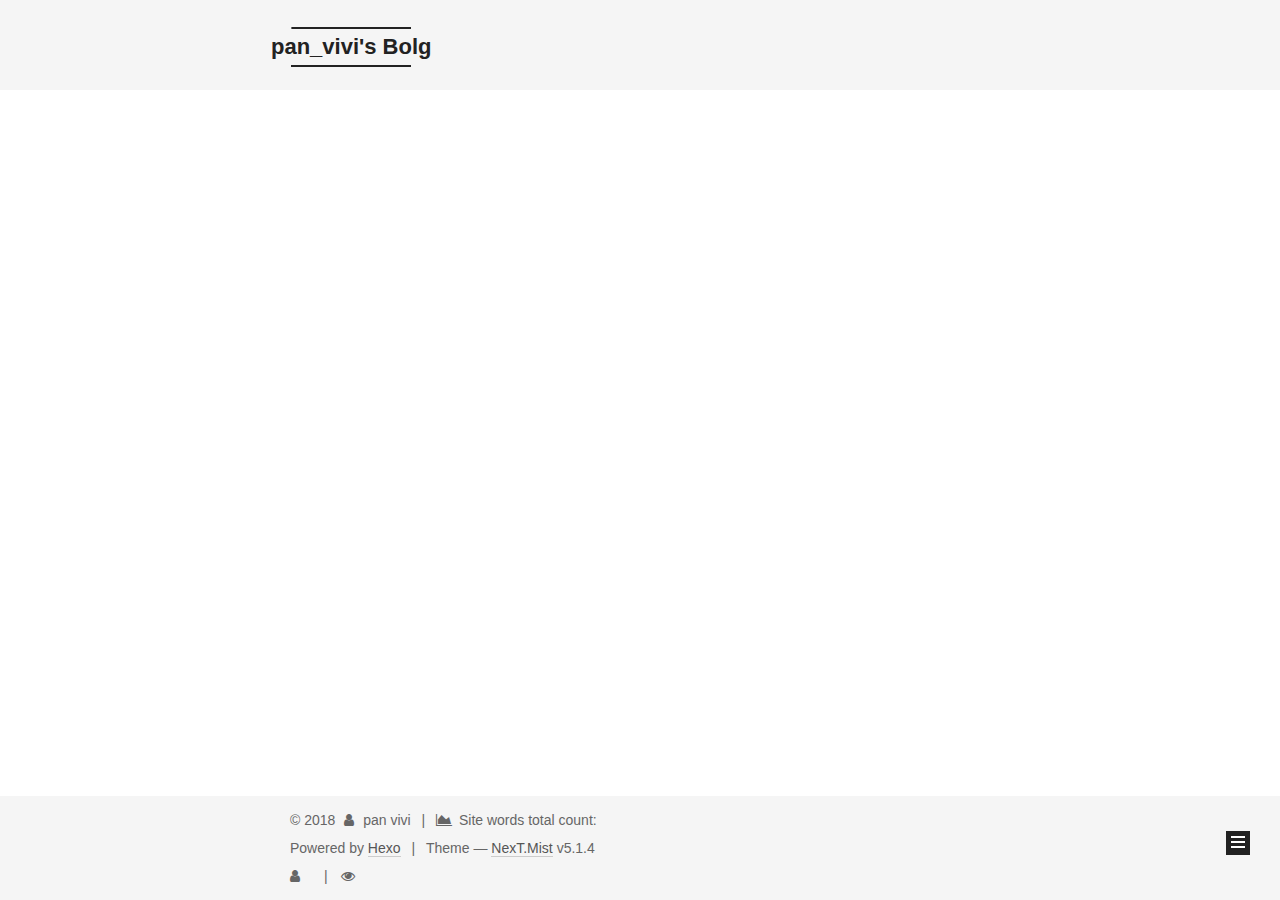
<file: archives/2018/03/index.html>
<!DOCTYPE html>



  


<html class="theme-next mist use-motion" lang="">
<head>
  <meta charset="UTF-8"/>
<meta http-equiv="X-UA-Compatible" content="IE=edge" />
<meta name="viewport" content="width=device-width, initial-scale=1, maximum-scale=1"/>
<meta name="theme-color" content="#222">









<meta http-equiv="Cache-Control" content="no-transform" />
<meta http-equiv="Cache-Control" content="no-siteapp" />
















  
  
  <link href="/lib/fancybox/source/jquery.fancybox.css?v=2.1.5" rel="stylesheet" type="text/css" />







<link href="/lib/font-awesome/css/font-awesome.min.css?v=4.6.2" rel="stylesheet" type="text/css" />

<link href="/css/main.css?v=5.1.4" rel="stylesheet" type="text/css" />


  <link rel="apple-touch-icon" sizes="180x180" href="/images/apple-touch-icon-next.png?v=5.1.4">


  <link rel="icon" type="image/png" sizes="32x32" href="/images/favicon-32x32-next.png?v=5.1.4">


  <link rel="icon" type="image/png" sizes="16x16" href="/images/favicon-16x16-next.png?v=5.1.4">


  <link rel="mask-icon" href="/images/logo.svg?v=5.1.4" color="#222">





  <meta name="keywords" content="Hexo, NexT" />










<meta property="og:type" content="website">
<meta property="og:title" content="pan_vivi&#39;s Bolg">
<meta property="og:url" content="http://yoursite.com/archives/2018/03/index.html">
<meta property="og:site_name" content="pan_vivi&#39;s Bolg">
<meta property="og:locale" content="default">
<meta name="twitter:card" content="summary">
<meta name="twitter:title" content="pan_vivi&#39;s Bolg">



<script type="text/javascript" id="hexo.configurations">
  var NexT = window.NexT || {};
  var CONFIG = {
    root: '/',
    scheme: 'Mist',
    version: '5.1.4',
    sidebar: {"position":"left","display":"post","offset":12,"b2t":false,"scrollpercent":false,"onmobile":false},
    fancybox: true,
    tabs: true,
    motion: {"enable":true,"async":false,"transition":{"post_block":"fadeIn","post_header":"slideDownIn","post_body":"slideDownIn","coll_header":"slideLeftIn","sidebar":"slideUpIn"}},
    duoshuo: {
      userId: '0',
      author: 'Author'
    },
    algolia: {
      applicationID: '',
      apiKey: '',
      indexName: '',
      hits: {"per_page":10},
      labels: {"input_placeholder":"Search for Posts","hits_empty":"We didn't find any results for the search: ${query}","hits_stats":"${hits} results found in ${time} ms"}
    }
  };
</script>



  <link rel="canonical" href="http://yoursite.com/archives/2018/03/"/>





  <title>Archive | pan_vivi's Bolg</title>
  








</head>

<body itemscope itemtype="http://schema.org/WebPage" lang="default">

  
  
    
  

  <div class="container sidebar-position-left page-archive">
    <div class="headband"></div>

    <header id="header" class="header" itemscope itemtype="http://schema.org/WPHeader">
      <div class="header-inner"><div class="site-brand-wrapper">
  <div class="site-meta ">
    

    <div class="custom-logo-site-title">
      <a href="/"  class="brand" rel="start">
        <span class="logo-line-before"><i></i></span>
        <span class="site-title">pan_vivi's Bolg</span>
        <span class="logo-line-after"><i></i></span>
      </a>
    </div>
      
        <p class="site-subtitle"></p>
      
  </div>

  <div class="site-nav-toggle">
    <button>
      <span class="btn-bar"></span>
      <span class="btn-bar"></span>
      <span class="btn-bar"></span>
    </button>
  </div>
</div>

<nav class="site-nav">
  

  
    <ul id="menu" class="menu">
      
        
        <li class="menu-item menu-item-home">
          <a href="/" rel="section">
            
              <i class="menu-item-icon fa fa-fw fa-home"></i> <br />
            
            Home
          </a>
        </li>
      
        
        <li class="menu-item menu-item-about">
          <a href="/about/" rel="section">
            
              <i class="menu-item-icon fa fa-fw fa-user"></i> <br />
            
            About
          </a>
        </li>
      
        
        <li class="menu-item menu-item-tags">
          <a href="/tags/" rel="section">
            
              <i class="menu-item-icon fa fa-fw fa-tags"></i> <br />
            
            Tags
          </a>
        </li>
      
        
        <li class="menu-item menu-item-categories">
          <a href="/categories/" rel="section">
            
              <i class="menu-item-icon fa fa-fw fa-th"></i> <br />
            
            Categories
          </a>
        </li>
      
        
        <li class="menu-item menu-item-archives">
          <a href="/archives/" rel="section">
            
              <i class="menu-item-icon fa fa-fw fa-archive"></i> <br />
            
            Archives
          </a>
        </li>
      
        
        <li class="menu-item menu-item-schedule">
          <a href="/schedule/" rel="section">
            
              <i class="menu-item-icon fa fa-fw fa-calendar"></i> <br />
            
            Schedule
          </a>
        </li>
      

      
    </ul>
  

  
</nav>



 </div>
    </header>

    <main id="main" class="main">
      <div class="main-inner">
        <div class="content-wrap">
          <div id="content" class="content">
            

  
  
  
  <div class="post-block archive">
    <div id="posts" class="posts-collapse">
      <span class="archive-move-on"></span>

      <span class="archive-page-counter">
        
        
        
          
        
        Um..! 2 posts in total. Keep on posting.
      </span>

      

        
        
        

        
          
          <div class="collection-title">
            <h1 class="archive-year" id="archive-year-2018">2018</h1>
          </div>
        
        

        

  <article class="post post-type-normal" itemscope itemtype="http://schema.org/Article">
    <header class="post-header">

      <h2 class="post-title">
        
            <a class="post-title-link" href="/2018/03/29/new-article/" itemprop="url">
              
                <span itemprop="name">Median of Two Sorted Arrays</span>
              
            </a>
        
      </h2>

      <div class="post-meta">
        <time class="post-time" itemprop="dateCreated"
              datetime="2018-03-29T22:07:00+08:00"
              content="2018-03-29" >
          03-29
        </time>
      </div>

    </header>
  </article>



      

        
        
        

        
        

        

  <article class="post post-type-normal" itemscope itemtype="http://schema.org/Article">
    <header class="post-header">

      <h2 class="post-title">
        
            <a class="post-title-link" href="/2018/03/29/hello-world/" itemprop="url">
              
                <span itemprop="name">Hello World</span>
              
            </a>
        
      </h2>

      <div class="post-meta">
        <time class="post-time" itemprop="dateCreated"
              datetime="2018-03-29T19:26:14+08:00"
              content="2018-03-29" >
          03-29
        </time>
      </div>

    </header>
  </article>



      

    </div>
  </div>
  
  
  

  



          </div>
          


          

        </div>
        
          
  
  <div class="sidebar-toggle">
    <div class="sidebar-toggle-line-wrap">
      <span class="sidebar-toggle-line sidebar-toggle-line-first"></span>
      <span class="sidebar-toggle-line sidebar-toggle-line-middle"></span>
      <span class="sidebar-toggle-line sidebar-toggle-line-last"></span>
    </div>
  </div>

  <aside id="sidebar" class="sidebar">
    
    <div class="sidebar-inner">

      

      

      <section class="site-overview-wrap sidebar-panel sidebar-panel-active">
        <div class="site-overview">
          <div class="site-author motion-element" itemprop="author" itemscope itemtype="http://schema.org/Person">
            
              <p class="site-author-name" itemprop="name">pan vivi</p>
              <p class="site-description motion-element" itemprop="description"></p>
          </div>

          <nav class="site-state motion-element">

            
              <div class="site-state-item site-state-posts">
              
                <a href="/archives/">
              
                  <span class="site-state-item-count">2</span>
                  <span class="site-state-item-name">posts</span>
                </a>
              </div>
            

            

            

          </nav>

          

          

          
          

          
          

          

        </div>
      </section>

      

      

    </div>
  </aside>


        
      </div>
    </main>

    <footer id="footer" class="footer">
      <div class="footer-inner">
        <div class="copyright">&copy; <span itemprop="copyrightYear">2018</span>
  <span class="with-love">
    <i class="fa fa-user"></i>
  </span>
  <span class="author" itemprop="copyrightHolder">pan vivi</span>

  
    <span class="post-meta-divider">|</span>
    <span class="post-meta-item-icon">
      <i class="fa fa-area-chart"></i>
    </span>
    
      <span class="post-meta-item-text">Site words total count&#58;</span>
    
    <span title="Site words total count"></span>
  
</div>


  <div class="powered-by">Powered by <a class="theme-link" target="_blank" href="https://hexo.io">Hexo</a></div>



  <span class="post-meta-divider">|</span>



  <div class="theme-info">Theme &mdash; <a class="theme-link" target="_blank" href="https://github.com/iissnan/hexo-theme-next">NexT.Mist</a> v5.1.4</div>




        
<div class="busuanzi-count">
  <script async src="https://dn-lbstatics.qbox.me/busuanzi/2.3/busuanzi.pure.mini.js"></script>

  
    <span class="site-uv">
      <i class="fa fa-user"></i>
      <span class="busuanzi-value" id="busuanzi_value_site_uv"></span>
      
    </span>
  

  
    <span class="site-pv">
      <i class="fa fa-eye"></i>
      <span class="busuanzi-value" id="busuanzi_value_site_pv"></span>
      
    </span>
  
</div>








        
      </div>
    </footer>

    
      <div class="back-to-top">
        <i class="fa fa-arrow-up"></i>
        
      </div>
    

    

  </div>

  

<script type="text/javascript">
  if (Object.prototype.toString.call(window.Promise) !== '[object Function]') {
    window.Promise = null;
  }
</script>









  












  
  
    <script type="text/javascript" src="/lib/jquery/index.js?v=2.1.3"></script>
  

  
  
    <script type="text/javascript" src="/lib/fastclick/lib/fastclick.min.js?v=1.0.6"></script>
  

  
  
    <script type="text/javascript" src="/lib/jquery_lazyload/jquery.lazyload.js?v=1.9.7"></script>
  

  
  
    <script type="text/javascript" src="/lib/velocity/velocity.min.js?v=1.2.1"></script>
  

  
  
    <script type="text/javascript" src="/lib/velocity/velocity.ui.min.js?v=1.2.1"></script>
  

  
  
    <script type="text/javascript" src="/lib/fancybox/source/jquery.fancybox.pack.js?v=2.1.5"></script>
  


  


  <script type="text/javascript" src="/js/src/utils.js?v=5.1.4"></script>

  <script type="text/javascript" src="/js/src/motion.js?v=5.1.4"></script>



  
  

  

  


  <script type="text/javascript" src="/js/src/bootstrap.js?v=5.1.4"></script>



  


  




	





  





  












  





  

  
  <script src="https://cdn1.lncld.net/static/js/av-core-mini-0.6.4.js"></script>
  <script>AV.initialize("WlEt6BpzYCC3DYc6BA8Gm34p-gzGzoHsz", "j8XNnOegrpFwzRM8seXAekgf");</script>
  <script>
    function showTime(Counter) {
      var query = new AV.Query(Counter);
      var entries = [];
      var $visitors = $(".leancloud_visitors");

      $visitors.each(function () {
        entries.push( $(this).attr("id").trim() );
      });

      query.containedIn('url', entries);
      query.find()
        .done(function (results) {
          var COUNT_CONTAINER_REF = '.leancloud-visitors-count';

          if (results.length === 0) {
            $visitors.find(COUNT_CONTAINER_REF).text(0);
            return;
          }

          for (var i = 0; i < results.length; i++) {
            var item = results[i];
            var url = item.get('url');
            var time = item.get('time');
            var element = document.getElementById(url);

            $(element).find(COUNT_CONTAINER_REF).text(time);
          }
          for(var i = 0; i < entries.length; i++) {
            var url = entries[i];
            var element = document.getElementById(url);
            var countSpan = $(element).find(COUNT_CONTAINER_REF);
            if( countSpan.text() == '') {
              countSpan.text(0);
            }
          }
        })
        .fail(function (object, error) {
          console.log("Error: " + error.code + " " + error.message);
        });
    }

    function addCount(Counter) {
      var $visitors = $(".leancloud_visitors");
      var url = $visitors.attr('id').trim();
      var title = $visitors.attr('data-flag-title').trim();
      var query = new AV.Query(Counter);

      query.equalTo("url", url);
      query.find({
        success: function(results) {
          if (results.length > 0) {
            var counter = results[0];
            counter.fetchWhenSave(true);
            counter.increment("time");
            counter.save(null, {
              success: function(counter) {
                var $element = $(document.getElementById(url));
                $element.find('.leancloud-visitors-count').text(counter.get('time'));
              },
              error: function(counter, error) {
                console.log('Failed to save Visitor num, with error message: ' + error.message);
              }
            });
          } else {
            var newcounter = new Counter();
            /* Set ACL */
            var acl = new AV.ACL();
            acl.setPublicReadAccess(true);
            acl.setPublicWriteAccess(true);
            newcounter.setACL(acl);
            /* End Set ACL */
            newcounter.set("title", title);
            newcounter.set("url", url);
            newcounter.set("time", 1);
            newcounter.save(null, {
              success: function(newcounter) {
                var $element = $(document.getElementById(url));
                $element.find('.leancloud-visitors-count').text(newcounter.get('time'));
              },
              error: function(newcounter, error) {
                console.log('Failed to create');
              }
            });
          }
        },
        error: function(error) {
          console.log('Error:' + error.code + " " + error.message);
        }
      });
    }

    $(function() {
      var Counter = AV.Object.extend("Counter");
      if ($('.leancloud_visitors').length == 1) {
        addCount(Counter);
      } else if ($('.post-title-link').length > 1) {
        showTime(Counter);
      }
    });
  </script>



  

  

  
  

  

  

  

</body>
</html>
</file>
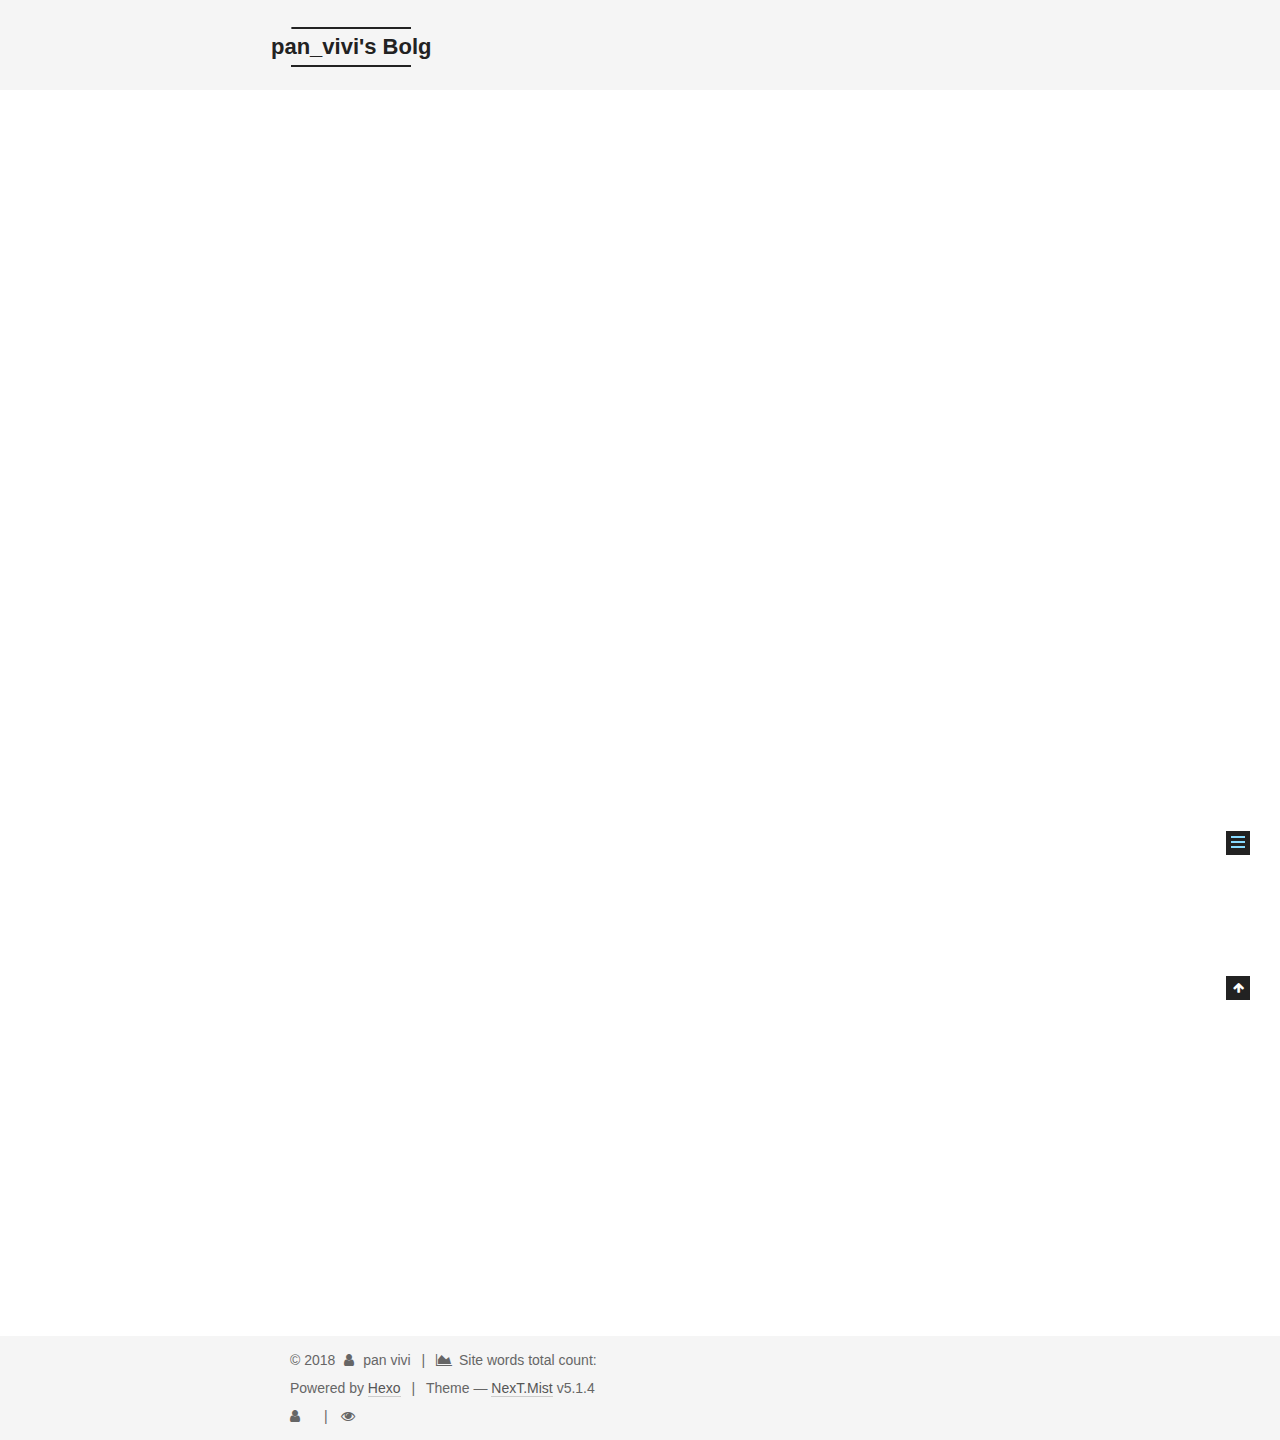
<file: 2018/03/29/hello-world/index.html>
<!DOCTYPE html>



  


<html class="theme-next mist use-motion" lang="">
<head>
  <meta charset="UTF-8"/>
<meta http-equiv="X-UA-Compatible" content="IE=edge" />
<meta name="viewport" content="width=device-width, initial-scale=1, maximum-scale=1"/>
<meta name="theme-color" content="#222">









<meta http-equiv="Cache-Control" content="no-transform" />
<meta http-equiv="Cache-Control" content="no-siteapp" />
















  
  
  <link href="/lib/fancybox/source/jquery.fancybox.css?v=2.1.5" rel="stylesheet" type="text/css" />







<link href="/lib/font-awesome/css/font-awesome.min.css?v=4.6.2" rel="stylesheet" type="text/css" />

<link href="/css/main.css?v=5.1.4" rel="stylesheet" type="text/css" />


  <link rel="apple-touch-icon" sizes="180x180" href="/images/apple-touch-icon-next.png?v=5.1.4">


  <link rel="icon" type="image/png" sizes="32x32" href="/images/favicon-32x32-next.png?v=5.1.4">


  <link rel="icon" type="image/png" sizes="16x16" href="/images/favicon-16x16-next.png?v=5.1.4">


  <link rel="mask-icon" href="/images/logo.svg?v=5.1.4" color="#222">





  <meta name="keywords" content="Hexo, NexT" />










<meta name="description" content="Welcome to Hexo! This is your very first post. Check documentation for more info. If you get any problems when using Hexo, you can find the answer in troubleshooting or you can ask me on GitHub. Quick">
<meta property="og:type" content="article">
<meta property="og:title" content="Hello World">
<meta property="og:url" content="http://yoursite.com/2018/03/29/hello-world/index.html">
<meta property="og:site_name" content="pan_vivi&#39;s Bolg">
<meta property="og:description" content="Welcome to Hexo! This is your very first post. Check documentation for more info. If you get any problems when using Hexo, you can find the answer in troubleshooting or you can ask me on GitHub. Quick">
<meta property="og:locale" content="default">
<meta property="og:updated_time" content="2018-03-29T11:26:14.000Z">
<meta name="twitter:card" content="summary">
<meta name="twitter:title" content="Hello World">
<meta name="twitter:description" content="Welcome to Hexo! This is your very first post. Check documentation for more info. If you get any problems when using Hexo, you can find the answer in troubleshooting or you can ask me on GitHub. Quick">



<script type="text/javascript" id="hexo.configurations">
  var NexT = window.NexT || {};
  var CONFIG = {
    root: '/',
    scheme: 'Mist',
    version: '5.1.4',
    sidebar: {"position":"left","display":"post","offset":12,"b2t":false,"scrollpercent":false,"onmobile":false},
    fancybox: true,
    tabs: true,
    motion: {"enable":true,"async":false,"transition":{"post_block":"fadeIn","post_header":"slideDownIn","post_body":"slideDownIn","coll_header":"slideLeftIn","sidebar":"slideUpIn"}},
    duoshuo: {
      userId: '0',
      author: 'Author'
    },
    algolia: {
      applicationID: '',
      apiKey: '',
      indexName: '',
      hits: {"per_page":10},
      labels: {"input_placeholder":"Search for Posts","hits_empty":"We didn't find any results for the search: ${query}","hits_stats":"${hits} results found in ${time} ms"}
    }
  };
</script>



  <link rel="canonical" href="http://yoursite.com/2018/03/29/hello-world/"/>





  <title>Hello World | pan_vivi's Bolg</title>
  








</head>

<body itemscope itemtype="http://schema.org/WebPage" lang="default">

  
  
    
  

  <div class="container sidebar-position-left page-post-detail">
    <div class="headband"></div>

    <header id="header" class="header" itemscope itemtype="http://schema.org/WPHeader">
      <div class="header-inner"><div class="site-brand-wrapper">
  <div class="site-meta ">
    

    <div class="custom-logo-site-title">
      <a href="/"  class="brand" rel="start">
        <span class="logo-line-before"><i></i></span>
        <span class="site-title">pan_vivi's Bolg</span>
        <span class="logo-line-after"><i></i></span>
      </a>
    </div>
      
        <p class="site-subtitle"></p>
      
  </div>

  <div class="site-nav-toggle">
    <button>
      <span class="btn-bar"></span>
      <span class="btn-bar"></span>
      <span class="btn-bar"></span>
    </button>
  </div>
</div>

<nav class="site-nav">
  

  
    <ul id="menu" class="menu">
      
        
        <li class="menu-item menu-item-home">
          <a href="/" rel="section">
            
              <i class="menu-item-icon fa fa-fw fa-home"></i> <br />
            
            Home
          </a>
        </li>
      
        
        <li class="menu-item menu-item-about">
          <a href="/about/" rel="section">
            
              <i class="menu-item-icon fa fa-fw fa-user"></i> <br />
            
            About
          </a>
        </li>
      
        
        <li class="menu-item menu-item-tags">
          <a href="/tags/" rel="section">
            
              <i class="menu-item-icon fa fa-fw fa-tags"></i> <br />
            
            Tags
          </a>
        </li>
      
        
        <li class="menu-item menu-item-categories">
          <a href="/categories/" rel="section">
            
              <i class="menu-item-icon fa fa-fw fa-th"></i> <br />
            
            Categories
          </a>
        </li>
      
        
        <li class="menu-item menu-item-archives">
          <a href="/archives/" rel="section">
            
              <i class="menu-item-icon fa fa-fw fa-archive"></i> <br />
            
            Archives
          </a>
        </li>
      
        
        <li class="menu-item menu-item-schedule">
          <a href="/schedule/" rel="section">
            
              <i class="menu-item-icon fa fa-fw fa-calendar"></i> <br />
            
            Schedule
          </a>
        </li>
      

      
    </ul>
  

  
</nav>



 </div>
    </header>

    <main id="main" class="main">
      <div class="main-inner">
        <div class="content-wrap">
          <div id="content" class="content">
            

  <div id="posts" class="posts-expand">
    

  

  
  
  

  <article class="post post-type-normal" itemscope itemtype="http://schema.org/Article">
  
  
  
  <div class="post-block">
    <link itemprop="mainEntityOfPage" href="http://yoursite.com/2018/03/29/hello-world/">

    <span hidden itemprop="author" itemscope itemtype="http://schema.org/Person">
      <meta itemprop="name" content="pan vivi">
      <meta itemprop="description" content="">
      <meta itemprop="image" content="/images/avatar.gif">
    </span>

    <span hidden itemprop="publisher" itemscope itemtype="http://schema.org/Organization">
      <meta itemprop="name" content="pan_vivi's Bolg">
    </span>

    
      <header class="post-header">

        
        
          <h1 class="post-title" itemprop="name headline">Hello World</h1>
        

        <div class="post-meta">
          <span class="post-time">
            
              <span class="post-meta-item-icon">
                <i class="fa fa-calendar-o"></i>
              </span>
              
                <span class="post-meta-item-text">Posted on</span>
              
              <time title="Post created" itemprop="dateCreated datePublished" datetime="2018-03-29T19:26:14+08:00">
                2018-03-29
              </time>
            

            

            
          </span>

          

          
            
          

          
          
             <span id="/2018/03/29/hello-world/" class="leancloud_visitors" data-flag-title="Hello World">
               <span class="post-meta-divider">|</span>
               <span class="post-meta-item-icon">
                 <i class="fa fa-eye"></i>
               </span>
               
                 <span class="post-meta-item-text">Visitors&#58;</span>
               
                 <span class="leancloud-visitors-count"></span>
             </span>
          

          
            <span class="post-meta-divider">|</span>
            <span class="page-pv"><i class="fa fa-file-o"></i>
            <span class="busuanzi-value" id="busuanzi_value_page_pv" ></span>
            </span>
          

          
            <div class="post-wordcount">
              
                
                <span class="post-meta-item-icon">
                  <i class="fa fa-file-word-o"></i>
                </span>
                
                  <span class="post-meta-item-text">Words count in article&#58;</span>
                
                <span title="Words count in article">
                  
                </span>
              

              
                <span class="post-meta-divider">|</span>
              

              
                <span class="post-meta-item-icon">
                  <i class="fa fa-clock-o"></i>
                </span>
                
                  <span class="post-meta-item-text">Reading time &asymp;</span>
                
                <span title="Reading time">
                  
                </span>
              
            </div>
          

          

        </div>
      </header>
    

    
    
    
    <div class="post-body" itemprop="articleBody">

      
      

      
        <p>Welcome to <a href="https://hexo.io/" target="_blank" rel="noopener">Hexo</a>! This is your very first post. Check <a href="https://hexo.io/docs/" target="_blank" rel="noopener">documentation</a> for more info. If you get any problems when using Hexo, you can find the answer in <a href="https://hexo.io/docs/troubleshooting.html" target="_blank" rel="noopener">troubleshooting</a> or you can ask me on <a href="https://github.com/hexojs/hexo/issues" target="_blank" rel="noopener">GitHub</a>.</p>
<h2 id="Quick-Start"><a href="#Quick-Start" class="headerlink" title="Quick Start"></a>Quick Start</h2><h3 id="Create-a-new-post"><a href="#Create-a-new-post" class="headerlink" title="Create a new post"></a>Create a new post</h3><figure class="highlight bash"><table><tr><td class="gutter"><pre><span class="line">1</span><br></pre></td><td class="code"><pre><span class="line">$ hexo new <span class="string">"My New Post"</span></span><br></pre></td></tr></table></figure>
<p>More info: <a href="https://hexo.io/docs/writing.html" target="_blank" rel="noopener">Writing</a></p>
<h3 id="Run-server"><a href="#Run-server" class="headerlink" title="Run server"></a>Run server</h3><figure class="highlight bash"><table><tr><td class="gutter"><pre><span class="line">1</span><br></pre></td><td class="code"><pre><span class="line">$ hexo server</span><br></pre></td></tr></table></figure>
<p>More info: <a href="https://hexo.io/docs/server.html" target="_blank" rel="noopener">Server</a></p>
<h3 id="Generate-static-files"><a href="#Generate-static-files" class="headerlink" title="Generate static files"></a>Generate static files</h3><figure class="highlight bash"><table><tr><td class="gutter"><pre><span class="line">1</span><br></pre></td><td class="code"><pre><span class="line">$ hexo generate</span><br></pre></td></tr></table></figure>
<p>More info: <a href="https://hexo.io/docs/generating.html" target="_blank" rel="noopener">Generating</a></p>
<h3 id="Deploy-to-remote-sites"><a href="#Deploy-to-remote-sites" class="headerlink" title="Deploy to remote sites"></a>Deploy to remote sites</h3><figure class="highlight bash"><table><tr><td class="gutter"><pre><span class="line">1</span><br></pre></td><td class="code"><pre><span class="line">$ hexo deploy</span><br></pre></td></tr></table></figure>
<p>More info: <a href="https://hexo.io/docs/deployment.html" target="_blank" rel="noopener">Deployment</a></p>

      
    </div>
    
    
    

    

    

    
    
    <div>
        
            <div>
    
        <div style="text-align:center;color: #ccc;font-size:14px;">-------------本文结束<i class="fa fa-paw"></i>感谢您的阅读-------------</div>
    
</div>

        
    </div>

    <footer class="post-footer">
      

      
      
      

      
        <div class="post-nav">
          <div class="post-nav-next post-nav-item">
            
          </div>

          <span class="post-nav-divider"></span>

          <div class="post-nav-prev post-nav-item">
            
              <a href="/2018/03/29/new-article/" rel="prev" title="Median of Two Sorted Arrays">
                Median of Two Sorted Arrays <i class="fa fa-chevron-right"></i>
              </a>
            
          </div>
        </div>
      

      
      
    </footer>
  </div>
  
  
  
  </article>



    <div class="post-spread">
      
    </div>
  </div>


          </div>
          


          

  



        </div>
        
          
  
  <div class="sidebar-toggle">
    <div class="sidebar-toggle-line-wrap">
      <span class="sidebar-toggle-line sidebar-toggle-line-first"></span>
      <span class="sidebar-toggle-line sidebar-toggle-line-middle"></span>
      <span class="sidebar-toggle-line sidebar-toggle-line-last"></span>
    </div>
  </div>

  <aside id="sidebar" class="sidebar">
    
    <div class="sidebar-inner">

      

      
        <ul class="sidebar-nav motion-element">
          <li class="sidebar-nav-toc sidebar-nav-active" data-target="post-toc-wrap">
            Table of Contents
          </li>
          <li class="sidebar-nav-overview" data-target="site-overview-wrap">
            Overview
          </li>
        </ul>
      

      <section class="site-overview-wrap sidebar-panel">
        <div class="site-overview">
          <div class="site-author motion-element" itemprop="author" itemscope itemtype="http://schema.org/Person">
            
              <p class="site-author-name" itemprop="name">pan vivi</p>
              <p class="site-description motion-element" itemprop="description"></p>
          </div>

          <nav class="site-state motion-element">

            
              <div class="site-state-item site-state-posts">
              
                <a href="/archives/">
              
                  <span class="site-state-item-count">2</span>
                  <span class="site-state-item-name">posts</span>
                </a>
              </div>
            

            

            

          </nav>

          

          

          
          

          
          

          

        </div>
      </section>

      
      <!--noindex-->
        <section class="post-toc-wrap motion-element sidebar-panel sidebar-panel-active">
          <div class="post-toc">

            
              
            

            
              <div class="post-toc-content"><ol class="nav"><li class="nav-item nav-level-2"><a class="nav-link" href="#Quick-Start"><span class="nav-number">1.</span> <span class="nav-text">Quick Start</span></a><ol class="nav-child"><li class="nav-item nav-level-3"><a class="nav-link" href="#Create-a-new-post"><span class="nav-number">1.1.</span> <span class="nav-text">Create a new post</span></a></li><li class="nav-item nav-level-3"><a class="nav-link" href="#Run-server"><span class="nav-number">1.2.</span> <span class="nav-text">Run server</span></a></li><li class="nav-item nav-level-3"><a class="nav-link" href="#Generate-static-files"><span class="nav-number">1.3.</span> <span class="nav-text">Generate static files</span></a></li><li class="nav-item nav-level-3"><a class="nav-link" href="#Deploy-to-remote-sites"><span class="nav-number">1.4.</span> <span class="nav-text">Deploy to remote sites</span></a></li></ol></li></ol></div>
            

          </div>
        </section>
      <!--/noindex-->
      

      

    </div>
  </aside>


        
      </div>
    </main>

    <footer id="footer" class="footer">
      <div class="footer-inner">
        <div class="copyright">&copy; <span itemprop="copyrightYear">2018</span>
  <span class="with-love">
    <i class="fa fa-user"></i>
  </span>
  <span class="author" itemprop="copyrightHolder">pan vivi</span>

  
    <span class="post-meta-divider">|</span>
    <span class="post-meta-item-icon">
      <i class="fa fa-area-chart"></i>
    </span>
    
      <span class="post-meta-item-text">Site words total count&#58;</span>
    
    <span title="Site words total count"></span>
  
</div>


  <div class="powered-by">Powered by <a class="theme-link" target="_blank" href="https://hexo.io">Hexo</a></div>



  <span class="post-meta-divider">|</span>



  <div class="theme-info">Theme &mdash; <a class="theme-link" target="_blank" href="https://github.com/iissnan/hexo-theme-next">NexT.Mist</a> v5.1.4</div>




        
<div class="busuanzi-count">
  <script async src="https://dn-lbstatics.qbox.me/busuanzi/2.3/busuanzi.pure.mini.js"></script>

  
    <span class="site-uv">
      <i class="fa fa-user"></i>
      <span class="busuanzi-value" id="busuanzi_value_site_uv"></span>
      
    </span>
  

  
    <span class="site-pv">
      <i class="fa fa-eye"></i>
      <span class="busuanzi-value" id="busuanzi_value_site_pv"></span>
      
    </span>
  
</div>








        
      </div>
    </footer>

    
      <div class="back-to-top">
        <i class="fa fa-arrow-up"></i>
        
      </div>
    

    

  </div>

  

<script type="text/javascript">
  if (Object.prototype.toString.call(window.Promise) !== '[object Function]') {
    window.Promise = null;
  }
</script>









  












  
  
    <script type="text/javascript" src="/lib/jquery/index.js?v=2.1.3"></script>
  

  
  
    <script type="text/javascript" src="/lib/fastclick/lib/fastclick.min.js?v=1.0.6"></script>
  

  
  
    <script type="text/javascript" src="/lib/jquery_lazyload/jquery.lazyload.js?v=1.9.7"></script>
  

  
  
    <script type="text/javascript" src="/lib/velocity/velocity.min.js?v=1.2.1"></script>
  

  
  
    <script type="text/javascript" src="/lib/velocity/velocity.ui.min.js?v=1.2.1"></script>
  

  
  
    <script type="text/javascript" src="/lib/fancybox/source/jquery.fancybox.pack.js?v=2.1.5"></script>
  


  


  <script type="text/javascript" src="/js/src/utils.js?v=5.1.4"></script>

  <script type="text/javascript" src="/js/src/motion.js?v=5.1.4"></script>



  
  

  
  <script type="text/javascript" src="/js/src/scrollspy.js?v=5.1.4"></script>
<script type="text/javascript" src="/js/src/post-details.js?v=5.1.4"></script>



  


  <script type="text/javascript" src="/js/src/bootstrap.js?v=5.1.4"></script>



  


  




	





  





  












  





  

  
  <script src="https://cdn1.lncld.net/static/js/av-core-mini-0.6.4.js"></script>
  <script>AV.initialize("WlEt6BpzYCC3DYc6BA8Gm34p-gzGzoHsz", "j8XNnOegrpFwzRM8seXAekgf");</script>
  <script>
    function showTime(Counter) {
      var query = new AV.Query(Counter);
      var entries = [];
      var $visitors = $(".leancloud_visitors");

      $visitors.each(function () {
        entries.push( $(this).attr("id").trim() );
      });

      query.containedIn('url', entries);
      query.find()
        .done(function (results) {
          var COUNT_CONTAINER_REF = '.leancloud-visitors-count';

          if (results.length === 0) {
            $visitors.find(COUNT_CONTAINER_REF).text(0);
            return;
          }

          for (var i = 0; i < results.length; i++) {
            var item = results[i];
            var url = item.get('url');
            var time = item.get('time');
            var element = document.getElementById(url);

            $(element).find(COUNT_CONTAINER_REF).text(time);
          }
          for(var i = 0; i < entries.length; i++) {
            var url = entries[i];
            var element = document.getElementById(url);
            var countSpan = $(element).find(COUNT_CONTAINER_REF);
            if( countSpan.text() == '') {
              countSpan.text(0);
            }
          }
        })
        .fail(function (object, error) {
          console.log("Error: " + error.code + " " + error.message);
        });
    }

    function addCount(Counter) {
      var $visitors = $(".leancloud_visitors");
      var url = $visitors.attr('id').trim();
      var title = $visitors.attr('data-flag-title').trim();
      var query = new AV.Query(Counter);

      query.equalTo("url", url);
      query.find({
        success: function(results) {
          if (results.length > 0) {
            var counter = results[0];
            counter.fetchWhenSave(true);
            counter.increment("time");
            counter.save(null, {
              success: function(counter) {
                var $element = $(document.getElementById(url));
                $element.find('.leancloud-visitors-count').text(counter.get('time'));
              },
              error: function(counter, error) {
                console.log('Failed to save Visitor num, with error message: ' + error.message);
              }
            });
          } else {
            var newcounter = new Counter();
            /* Set ACL */
            var acl = new AV.ACL();
            acl.setPublicReadAccess(true);
            acl.setPublicWriteAccess(true);
            newcounter.setACL(acl);
            /* End Set ACL */
            newcounter.set("title", title);
            newcounter.set("url", url);
            newcounter.set("time", 1);
            newcounter.save(null, {
              success: function(newcounter) {
                var $element = $(document.getElementById(url));
                $element.find('.leancloud-visitors-count').text(newcounter.get('time'));
              },
              error: function(newcounter, error) {
                console.log('Failed to create');
              }
            });
          }
        },
        error: function(error) {
          console.log('Error:' + error.code + " " + error.message);
        }
      });
    }

    $(function() {
      var Counter = AV.Object.extend("Counter");
      if ($('.leancloud_visitors').length == 1) {
        addCount(Counter);
      } else if ($('.post-title-link').length > 1) {
        showTime(Counter);
      }
    });
  </script>



  

  

  
  

  

  

  

</body>
</html>
</file>
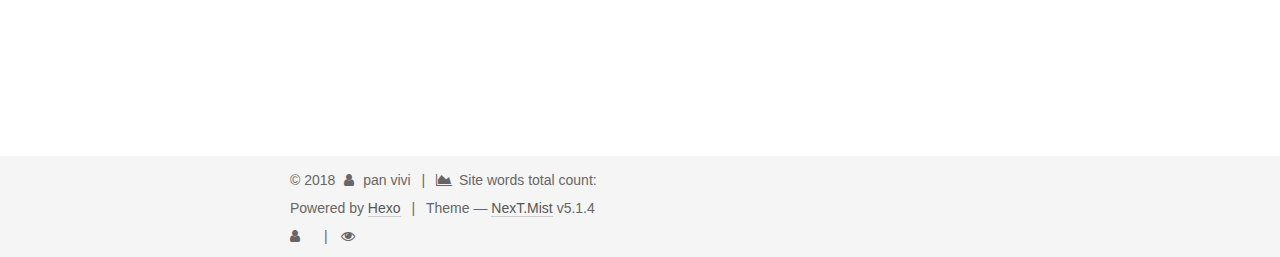
<file: 2018/03/29/new-article/index.html>
<!DOCTYPE html>



  


<html class="theme-next mist use-motion" lang="">
<head>
  <meta charset="UTF-8"/>
<meta http-equiv="X-UA-Compatible" content="IE=edge" />
<meta name="viewport" content="width=device-width, initial-scale=1, maximum-scale=1"/>
<meta name="theme-color" content="#222">









<meta http-equiv="Cache-Control" content="no-transform" />
<meta http-equiv="Cache-Control" content="no-siteapp" />
















  
  
  <link href="/lib/fancybox/source/jquery.fancybox.css?v=2.1.5" rel="stylesheet" type="text/css" />







<link href="/lib/font-awesome/css/font-awesome.min.css?v=4.6.2" rel="stylesheet" type="text/css" />

<link href="/css/main.css?v=5.1.4" rel="stylesheet" type="text/css" />


  <link rel="apple-touch-icon" sizes="180x180" href="/images/apple-touch-icon-next.png?v=5.1.4">


  <link rel="icon" type="image/png" sizes="32x32" href="/images/favicon-32x32-next.png?v=5.1.4">


  <link rel="icon" type="image/png" sizes="16x16" href="/images/favicon-16x16-next.png?v=5.1.4">


  <link rel="mask-icon" href="/images/logo.svg?v=5.1.4" color="#222">





  <meta name="keywords" content="Hexo, NexT" />










<meta name="description" content="题目大意 给两个长度分别为m和n的有序数组num1，nums2。用时间复杂度为O(log (m+n))的算法找到这两个数组合并之后的中位数。原题链接  思路由于num1和nums2是有序的，最简单的就是用类似归并排序归并两个有序数组的算法。定义p1，p2分别指向两个数组的头部，滑动所指数字更小的指针。当m+n为偶数时，取滑动过的第(m+n)/2, (m+n)/2-1的平均值；当m+n为奇数时，取滑">
<meta property="og:type" content="article">
<meta property="og:title" content="Median of Two Sorted Arrays">
<meta property="og:url" content="http://yoursite.com/2018/03/29/new-article/index.html">
<meta property="og:site_name" content="pan_vivi&#39;s Bolg">
<meta property="og:description" content="题目大意 给两个长度分别为m和n的有序数组num1，nums2。用时间复杂度为O(log (m+n))的算法找到这两个数组合并之后的中位数。原题链接  思路由于num1和nums2是有序的，最简单的就是用类似归并排序归并两个有序数组的算法。定义p1，p2分别指向两个数组的头部，滑动所指数字更小的指针。当m+n为偶数时，取滑动过的第(m+n)/2, (m+n)/2-1的平均值；当m+n为奇数时，取滑">
<meta property="og:locale" content="default">
<meta property="og:updated_time" content="2018-03-30T07:45:15.000Z">
<meta name="twitter:card" content="summary">
<meta name="twitter:title" content="Median of Two Sorted Arrays">
<meta name="twitter:description" content="题目大意 给两个长度分别为m和n的有序数组num1，nums2。用时间复杂度为O(log (m+n))的算法找到这两个数组合并之后的中位数。原题链接  思路由于num1和nums2是有序的，最简单的就是用类似归并排序归并两个有序数组的算法。定义p1，p2分别指向两个数组的头部，滑动所指数字更小的指针。当m+n为偶数时，取滑动过的第(m+n)/2, (m+n)/2-1的平均值；当m+n为奇数时，取滑">



<script type="text/javascript" id="hexo.configurations">
  var NexT = window.NexT || {};
  var CONFIG = {
    root: '/',
    scheme: 'Mist',
    version: '5.1.4',
    sidebar: {"position":"left","display":"post","offset":12,"b2t":false,"scrollpercent":false,"onmobile":false},
    fancybox: true,
    tabs: true,
    motion: {"enable":true,"async":false,"transition":{"post_block":"fadeIn","post_header":"slideDownIn","post_body":"slideDownIn","coll_header":"slideLeftIn","sidebar":"slideUpIn"}},
    duoshuo: {
      userId: '0',
      author: 'Author'
    },
    algolia: {
      applicationID: '',
      apiKey: '',
      indexName: '',
      hits: {"per_page":10},
      labels: {"input_placeholder":"Search for Posts","hits_empty":"We didn't find any results for the search: ${query}","hits_stats":"${hits} results found in ${time} ms"}
    }
  };
</script>



  <link rel="canonical" href="http://yoursite.com/2018/03/29/new-article/"/>





  <title>Median of Two Sorted Arrays | pan_vivi's Bolg</title>
  








</head>

<body itemscope itemtype="http://schema.org/WebPage" lang="default">

  
  
    
  

  <div class="container sidebar-position-left page-post-detail">
    <div class="headband"></div>

    <header id="header" class="header" itemscope itemtype="http://schema.org/WPHeader">
      <div class="header-inner"><div class="site-brand-wrapper">
  <div class="site-meta ">
    

    <div class="custom-logo-site-title">
      <a href="/"  class="brand" rel="start">
        <span class="logo-line-before"><i></i></span>
        <span class="site-title">pan_vivi's Bolg</span>
        <span class="logo-line-after"><i></i></span>
      </a>
    </div>
      
        <p class="site-subtitle"></p>
      
  </div>

  <div class="site-nav-toggle">
    <button>
      <span class="btn-bar"></span>
      <span class="btn-bar"></span>
      <span class="btn-bar"></span>
    </button>
  </div>
</div>

<nav class="site-nav">
  

  
    <ul id="menu" class="menu">
      
        
        <li class="menu-item menu-item-home">
          <a href="/" rel="section">
            
              <i class="menu-item-icon fa fa-fw fa-home"></i> <br />
            
            Home
          </a>
        </li>
      
        
        <li class="menu-item menu-item-about">
          <a href="/about/" rel="section">
            
              <i class="menu-item-icon fa fa-fw fa-user"></i> <br />
            
            About
          </a>
        </li>
      
        
        <li class="menu-item menu-item-tags">
          <a href="/tags/" rel="section">
            
              <i class="menu-item-icon fa fa-fw fa-tags"></i> <br />
            
            Tags
          </a>
        </li>
      
        
        <li class="menu-item menu-item-categories">
          <a href="/categories/" rel="section">
            
              <i class="menu-item-icon fa fa-fw fa-th"></i> <br />
            
            Categories
          </a>
        </li>
      
        
        <li class="menu-item menu-item-archives">
          <a href="/archives/" rel="section">
            
              <i class="menu-item-icon fa fa-fw fa-archive"></i> <br />
            
            Archives
          </a>
        </li>
      
        
        <li class="menu-item menu-item-schedule">
          <a href="/schedule/" rel="section">
            
              <i class="menu-item-icon fa fa-fw fa-calendar"></i> <br />
            
            Schedule
          </a>
        </li>
      

      
    </ul>
  

  
</nav>



 </div>
    </header>

    <main id="main" class="main">
      <div class="main-inner">
        <div class="content-wrap">
          <div id="content" class="content">
            

  <div id="posts" class="posts-expand">
    

  

  
  
  

  <article class="post post-type-normal" itemscope itemtype="http://schema.org/Article">
  
  
  
  <div class="post-block">
    <link itemprop="mainEntityOfPage" href="http://yoursite.com/2018/03/29/new-article/">

    <span hidden itemprop="author" itemscope itemtype="http://schema.org/Person">
      <meta itemprop="name" content="pan vivi">
      <meta itemprop="description" content="">
      <meta itemprop="image" content="/images/avatar.gif">
    </span>

    <span hidden itemprop="publisher" itemscope itemtype="http://schema.org/Organization">
      <meta itemprop="name" content="pan_vivi's Bolg">
    </span>

    
      <header class="post-header">

        
        
          <h1 class="post-title" itemprop="name headline">Median of Two Sorted Arrays</h1>
        

        <div class="post-meta">
          <span class="post-time">
            
              <span class="post-meta-item-icon">
                <i class="fa fa-calendar-o"></i>
              </span>
              
                <span class="post-meta-item-text">Posted on</span>
              
              <time title="Post created" itemprop="dateCreated datePublished" datetime="2018-03-29T22:07:00+08:00">
                2018-03-29
              </time>
            

            

            
          </span>

          

          
            
          

          
          
             <span id="/2018/03/29/new-article/" class="leancloud_visitors" data-flag-title="Median of Two Sorted Arrays">
               <span class="post-meta-divider">|</span>
               <span class="post-meta-item-icon">
                 <i class="fa fa-eye"></i>
               </span>
               
                 <span class="post-meta-item-text">Visitors&#58;</span>
               
                 <span class="leancloud-visitors-count"></span>
             </span>
          

          
            <span class="post-meta-divider">|</span>
            <span class="page-pv"><i class="fa fa-file-o"></i>
            <span class="busuanzi-value" id="busuanzi_value_page_pv" ></span>
            </span>
          

          
            <div class="post-wordcount">
              
                
                <span class="post-meta-item-icon">
                  <i class="fa fa-file-word-o"></i>
                </span>
                
                  <span class="post-meta-item-text">Words count in article&#58;</span>
                
                <span title="Words count in article">
                  
                </span>
              

              
                <span class="post-meta-divider">|</span>
              

              
                <span class="post-meta-item-icon">
                  <i class="fa fa-clock-o"></i>
                </span>
                
                  <span class="post-meta-item-text">Reading time &asymp;</span>
                
                <span title="Reading time">
                  
                </span>
              
            </div>
          

          

        </div>
      </header>
    

    
    
    
    <div class="post-body" itemprop="articleBody">

      
      

      
        <h2 id="题目大意"><a href="#题目大意" class="headerlink" title="题目大意"></a>题目大意</h2><blockquote>
<p>给两个长度分别为m和n的<code>有序</code>数组num1，nums2。用时间复杂度为<code>O(log (m+n))</code>的算法找到这两个数组<code>合并</code>之后的中位数。<a href="https://leetcode.com/problems/median-of-two-sorted-arrays/description/" target="_blank" rel="noopener">原题链接</a></p>
</blockquote>
<h2 id="思路"><a href="#思路" class="headerlink" title="思路"></a>思路</h2><p>由于num1和nums2是有序的，最简单的就是用类似归并排序归并两个有序数组的算法。定义p1，p2分别指向两个数组的头部，滑动所指数字更小的指针。当m+n为偶数时，取滑动过的第(m+n)/2, (m+n)/2-1的平均值；当m+n为奇数时，取滑动过的第(m+n)/2位值。把num1和nums2合并为一个数组的话，该算法相当于走了数组的一半(m+n)/2，所以时间复杂度为<code>O(m+n)</code>，不符合要求。</p>
<a id="more"></a>
<p>nums1和nums2是有序的，要求复杂度是log量级的，而且又是找元素位置（中位数），我们可以试图往二分查找的方向靠。我们知道，<strong>在一个有序数组中，中位数的位置是固定的，它总是把数组分成两半，左边一半的数字总是比右边一半的小</strong>。现在考虑两个有序数组的情况，如下：</p>
<figure class="highlight go"><table><tr><td class="gutter"><pre><span class="line">1</span><br><span class="line">2</span><br></pre></td><td class="code"><pre><span class="line">nums1[<span class="number">0</span>],[<span class="number">1</span>],...,nums1[i<span class="number">-1</span>]|nums1[i],[i+<span class="number">1</span>]...,nums1[m]</span><br><span class="line">nums2[<span class="number">0</span>],[<span class="number">1</span>],...,nums2[j<span class="number">-1</span>]|nums2[j],nums2[j+<span class="number">1</span>]...,nums2[n]</span><br></pre></td></tr></table></figure>
<p>其中i和j分别将nums1和nums2切割成两半。我们假设left_part=nums1[0,…,i-1]+nums2[0,…,j-1]，right_part=nums1[i,…,m]+nums[j,…,n]。<strong>当right_part的所有元素都比left_part的大，并且len(left_part)==len(right_part)时</strong>，我们就能找到这两个数组的中位数，用更简洁的方式来表达，如下：</p>
<figure class="highlight plain"><table><tr><td class="gutter"><pre><span class="line">1</span><br><span class="line">2</span><br><span class="line">3</span><br><span class="line">4</span><br></pre></td><td class="code"><pre><span class="line">(1) len(left_part)=len(right_part) </span><br><span class="line">    -&gt; i + j = (m-i) + (n-j)</span><br><span class="line">    -&gt; i+j=(m+n)/2</span><br><span class="line">(2) nums1[i] &gt; nums2[j-1] &amp;&amp; nums2[j] &gt; nums1[i-1]</span><br></pre></td></tr></table></figure>
<p>这样题目就转化为寻找满足上述条件的i和j的位置。通过(1)我们知道，当i已知时，j=(m+n)/2-i。当i往前滑动时，j会自动往后滑动，当i往后滑动时，j会自动往前。通过调节i和j的位置，直到找到满足条件(2)的i，j。为了保证j的值一直有效，i必须在长度更小的数组上滑动。否则，j可能会变成负数，导致错误。另外，由于i和j分别在两个数组上滑动，当i在长度更短的数组滑动时，我们能保证j的值一直有效，如下：</p>
<figure class="highlight plain"><table><tr><td class="gutter"><pre><span class="line">1</span><br><span class="line">2</span><br><span class="line">3</span><br><span class="line">4</span><br></pre></td><td class="code"><pre><span class="line">假设m &lt;= n， i在长度为m的数组上滑动，0 &lt; i &lt; m 。</span><br><span class="line">==&gt; j = (m+n+1)/2 - i &gt; (m+n+1)/2 - m &gt;= (2*m+1)/2 - m &gt;= 0    </span><br><span class="line">==&gt; j = (m+n+1)/2 - i &lt; (m+n+1)/2 &lt;= (2*n+1)/2 &lt;= n</span><br><span class="line">所以，0 &lt;= j &lt; n</span><br></pre></td></tr></table></figure>
<p>上面的讨论都是针对nums1[i], nums1[i-1], nums2[j], nums2[j-1]都存在的情况。对于边界情况， 也就是i=0, i=m, j=0, j=n时，该如何处理呢？其实很简单，当哪一边的数不存在时，只要校验另外一边即可。比如，当i=0时，nums1[i-1]不存在，此时，我们只要校验nums1[i] &gt; nums2[j-1]即可。其实可以这么理解，i之所以会滑动到0的位置，是因为条件(2)不满足，也就是nums1[i]太大，nums2[j]太小。我们将i往后滑动，此时j相当于往前滑，也就是减小nums1[i]的值，增大nums2[j]的值。当nums1[i]一直太大，我们就一直让i往后滑动，当i滑动到0的位置没办法在往后了，此时如果nums1[0] &gt; nums2[j-1]，而nums2[j] &gt;= nums2[j-1]又是天然成立的，所以这种情况相当于nums1和nums2[j, …, n]构成了right_part，nums2[0, …, j-1]构成left_part。如果此时num1[0] &lt; nums2[j-1]会怎么样呢？说明此时j过大，应该减小j的值，同时i的值自动增大。</p>
<p>因为j的位置是由i确定的，在搜索i的位置时，我们可以用二分查找，这样时间复杂度直接变为log量级。如下是用golang实现的算法。</p>
<figure class="highlight go"><table><tr><td class="gutter"><pre><span class="line">1</span><br><span class="line">2</span><br><span class="line">3</span><br><span class="line">4</span><br><span class="line">5</span><br><span class="line">6</span><br><span class="line">7</span><br><span class="line">8</span><br><span class="line">9</span><br><span class="line">10</span><br><span class="line">11</span><br><span class="line">12</span><br><span class="line">13</span><br><span class="line">14</span><br><span class="line">15</span><br><span class="line">16</span><br><span class="line">17</span><br><span class="line">18</span><br><span class="line">19</span><br><span class="line">20</span><br><span class="line">21</span><br><span class="line">22</span><br><span class="line">23</span><br><span class="line">24</span><br><span class="line">25</span><br><span class="line">26</span><br><span class="line">27</span><br><span class="line">28</span><br><span class="line">29</span><br><span class="line">30</span><br><span class="line">31</span><br><span class="line">32</span><br><span class="line">33</span><br><span class="line">34</span><br><span class="line">35</span><br><span class="line">36</span><br><span class="line">37</span><br><span class="line">38</span><br><span class="line">39</span><br><span class="line">40</span><br><span class="line">41</span><br><span class="line">42</span><br><span class="line">43</span><br><span class="line">44</span><br><span class="line">45</span><br><span class="line">46</span><br><span class="line">47</span><br><span class="line">48</span><br><span class="line">49</span><br><span class="line">50</span><br><span class="line">51</span><br><span class="line">52</span><br><span class="line">53</span><br><span class="line">54</span><br><span class="line">55</span><br><span class="line">56</span><br><span class="line">57</span><br><span class="line">58</span><br><span class="line">59</span><br><span class="line">60</span><br><span class="line">61</span><br><span class="line">62</span><br><span class="line">63</span><br><span class="line">64</span><br><span class="line">65</span><br><span class="line">66</span><br></pre></td><td class="code"><pre><span class="line"><span class="function"><span class="keyword">func</span> <span class="title">max</span><span class="params">(a, b <span class="keyword">int</span>)</span> <span class="title">int</span></span> &#123;</span><br><span class="line">	<span class="keyword">if</span> a &gt; b &#123;</span><br><span class="line">		<span class="keyword">return</span> a</span><br><span class="line">	&#125; <span class="keyword">else</span> &#123;</span><br><span class="line">		<span class="keyword">return</span> b</span><br><span class="line">	&#125;</span><br><span class="line">&#125;</span><br><span class="line"></span><br><span class="line"><span class="function"><span class="keyword">func</span> <span class="title">min</span><span class="params">(a, b <span class="keyword">int</span>)</span> <span class="title">int</span></span> &#123;</span><br><span class="line">	<span class="keyword">if</span> a &lt; b &#123;</span><br><span class="line">		<span class="keyword">return</span> a</span><br><span class="line">	&#125; <span class="keyword">else</span> &#123;</span><br><span class="line">		<span class="keyword">return</span> b</span><br><span class="line">	&#125;</span><br><span class="line">&#125;</span><br><span class="line"><span class="function"><span class="keyword">func</span> <span class="title">findMedianSortedArrays</span><span class="params">(nums1 []<span class="keyword">int</span>, nums2 []<span class="keyword">int</span>)</span> <span class="title">float64</span></span> &#123;</span><br><span class="line">	shorter, longer := nums1, nums2</span><br><span class="line">    n, m := <span class="built_in">len</span>(nums1), <span class="built_in">len</span>(nums2)</span><br><span class="line"></span><br><span class="line">	<span class="keyword">if</span>(n &gt; m)&#123;</span><br><span class="line">		shorter, longer = nums2, nums1</span><br><span class="line">		n, m = m, n</span><br><span class="line">	&#125;</span><br><span class="line"></span><br><span class="line">    i, j := <span class="number">0</span>, <span class="number">0</span></span><br><span class="line">	imin, imax := <span class="number">0</span>, n</span><br><span class="line">	half := <span class="keyword">int</span>((n+m+<span class="number">1</span>)/<span class="number">2</span>)</span><br><span class="line">	</span><br><span class="line">  	<span class="comment">// 查找i的位置</span></span><br><span class="line">	<span class="keyword">for</span> ;; &#123;</span><br><span class="line">		i = (imin+imax)/<span class="number">2</span></span><br><span class="line">		j = half - i</span><br><span class="line"></span><br><span class="line">		<span class="keyword">if</span>  i &lt; n &amp;&amp; shorter[i] &lt; longer[j<span class="number">-1</span>] &#123;</span><br><span class="line">			imin = i+<span class="number">1</span></span><br><span class="line">		&#125; <span class="keyword">else</span> <span class="keyword">if</span>  i &gt; <span class="number">0</span> &amp;&amp; longer[j] &lt; shorter[i<span class="number">-1</span>]&#123;</span><br><span class="line">			imax = i<span class="number">-1</span></span><br><span class="line">		&#125; <span class="keyword">else</span>&#123;</span><br><span class="line">			<span class="keyword">break</span></span><br><span class="line">		&#125;</span><br><span class="line">	&#125;</span><br><span class="line"></span><br><span class="line">	is_odd := (n+m)%<span class="number">2</span></span><br><span class="line">	max_of_left, min_of_right := <span class="number">0</span>, <span class="number">0</span></span><br><span class="line"></span><br><span class="line">	<span class="keyword">if</span> i==<span class="number">0</span> &#123;</span><br><span class="line">		max_of_left = longer[j<span class="number">-1</span>]</span><br><span class="line">	&#125; <span class="keyword">else</span> <span class="keyword">if</span> j==<span class="number">0</span> &#123;</span><br><span class="line">		max_of_left = shorter[i<span class="number">-1</span>]</span><br><span class="line">	&#125; <span class="keyword">else</span> &#123;</span><br><span class="line">		max_of_left = max(longer[j<span class="number">-1</span>], shorter[i<span class="number">-1</span>])</span><br><span class="line">	&#125;</span><br><span class="line"></span><br><span class="line">	<span class="keyword">if</span> is_odd != <span class="number">0</span>  &#123;</span><br><span class="line">		<span class="keyword">return</span> <span class="keyword">float64</span>(max_of_left)</span><br><span class="line">	&#125;</span><br><span class="line"></span><br><span class="line">	<span class="keyword">if</span> i==n &#123;</span><br><span class="line">		min_of_right = longer[j]</span><br><span class="line">	&#125; <span class="keyword">else</span> <span class="keyword">if</span> j==m &#123;</span><br><span class="line">		min_of_right = shorter[i]</span><br><span class="line">	&#125; <span class="keyword">else</span> &#123;</span><br><span class="line">		min_of_right = min(longer[j], shorter[i])</span><br><span class="line">	&#125;</span><br><span class="line">	<span class="keyword">return</span> <span class="keyword">float64</span>(min_of_right + max_of_left) / <span class="number">2</span></span><br><span class="line">&#125;</span><br></pre></td></tr></table></figure>
<h2 id="参考"><a href="#参考" class="headerlink" title="参考"></a>参考</h2><p><a href="https://discuss.leetcode.com/topic/4996/share-my-o-log-min-m-n-solution-with-explanation" target="_blank" rel="noopener">Share my O(log(min(m,n)) solution with explanation</a></p>

      
    </div>
    
    
    

    

    

    
    
    <div>
        
            <div>
    
        <div style="text-align:center;color: #ccc;font-size:14px;">-------------本文结束<i class="fa fa-paw"></i>感谢您的阅读-------------</div>
    
</div>

        
    </div>

    <footer class="post-footer">
      

      
      
      

      
        <div class="post-nav">
          <div class="post-nav-next post-nav-item">
            
              <a href="/2018/03/29/hello-world/" rel="next" title="Hello World">
                <i class="fa fa-chevron-left"></i> Hello World
              </a>
            
          </div>

          <span class="post-nav-divider"></span>

          <div class="post-nav-prev post-nav-item">
            
          </div>
        </div>
      

      
      
    </footer>
  </div>
  
  
  
  </article>



    <div class="post-spread">
      
    </div>
  </div>


          </div>
          


          

  



        </div>
        
          
  
  <div class="sidebar-toggle">
    <div class="sidebar-toggle-line-wrap">
      <span class="sidebar-toggle-line sidebar-toggle-line-first"></span>
      <span class="sidebar-toggle-line sidebar-toggle-line-middle"></span>
      <span class="sidebar-toggle-line sidebar-toggle-line-last"></span>
    </div>
  </div>

  <aside id="sidebar" class="sidebar">
    
    <div class="sidebar-inner">

      

      
        <ul class="sidebar-nav motion-element">
          <li class="sidebar-nav-toc sidebar-nav-active" data-target="post-toc-wrap">
            Table of Contents
          </li>
          <li class="sidebar-nav-overview" data-target="site-overview-wrap">
            Overview
          </li>
        </ul>
      

      <section class="site-overview-wrap sidebar-panel">
        <div class="site-overview">
          <div class="site-author motion-element" itemprop="author" itemscope itemtype="http://schema.org/Person">
            
              <p class="site-author-name" itemprop="name">pan vivi</p>
              <p class="site-description motion-element" itemprop="description"></p>
          </div>

          <nav class="site-state motion-element">

            
              <div class="site-state-item site-state-posts">
              
                <a href="/archives/">
              
                  <span class="site-state-item-count">2</span>
                  <span class="site-state-item-name">posts</span>
                </a>
              </div>
            

            

            

          </nav>

          

          

          
          

          
          

          

        </div>
      </section>

      
      <!--noindex-->
        <section class="post-toc-wrap motion-element sidebar-panel sidebar-panel-active">
          <div class="post-toc">

            
              
            

            
              <div class="post-toc-content"><ol class="nav"><li class="nav-item nav-level-2"><a class="nav-link" href="#题目大意"><span class="nav-number">1.</span> <span class="nav-text">题目大意</span></a></li><li class="nav-item nav-level-2"><a class="nav-link" href="#思路"><span class="nav-number">2.</span> <span class="nav-text">思路</span></a></li><li class="nav-item nav-level-2"><a class="nav-link" href="#参考"><span class="nav-number">3.</span> <span class="nav-text">参考</span></a></li></ol></div>
            

          </div>
        </section>
      <!--/noindex-->
      

      

    </div>
  </aside>


        
      </div>
    </main>

    <footer id="footer" class="footer">
      <div class="footer-inner">
        <div class="copyright">&copy; <span itemprop="copyrightYear">2018</span>
  <span class="with-love">
    <i class="fa fa-user"></i>
  </span>
  <span class="author" itemprop="copyrightHolder">pan vivi</span>

  
    <span class="post-meta-divider">|</span>
    <span class="post-meta-item-icon">
      <i class="fa fa-area-chart"></i>
    </span>
    
      <span class="post-meta-item-text">Site words total count&#58;</span>
    
    <span title="Site words total count"></span>
  
</div>


  <div class="powered-by">Powered by <a class="theme-link" target="_blank" href="https://hexo.io">Hexo</a></div>



  <span class="post-meta-divider">|</span>



  <div class="theme-info">Theme &mdash; <a class="theme-link" target="_blank" href="https://github.com/iissnan/hexo-theme-next">NexT.Mist</a> v5.1.4</div>




        
<div class="busuanzi-count">
  <script async src="https://dn-lbstatics.qbox.me/busuanzi/2.3/busuanzi.pure.mini.js"></script>

  
    <span class="site-uv">
      <i class="fa fa-user"></i>
      <span class="busuanzi-value" id="busuanzi_value_site_uv"></span>
      
    </span>
  

  
    <span class="site-pv">
      <i class="fa fa-eye"></i>
      <span class="busuanzi-value" id="busuanzi_value_site_pv"></span>
      
    </span>
  
</div>








        
      </div>
    </footer>

    
      <div class="back-to-top">
        <i class="fa fa-arrow-up"></i>
        
      </div>
    

    

  </div>

  

<script type="text/javascript">
  if (Object.prototype.toString.call(window.Promise) !== '[object Function]') {
    window.Promise = null;
  }
</script>









  












  
  
    <script type="text/javascript" src="/lib/jquery/index.js?v=2.1.3"></script>
  

  
  
    <script type="text/javascript" src="/lib/fastclick/lib/fastclick.min.js?v=1.0.6"></script>
  

  
  
    <script type="text/javascript" src="/lib/jquery_lazyload/jquery.lazyload.js?v=1.9.7"></script>
  

  
  
    <script type="text/javascript" src="/lib/velocity/velocity.min.js?v=1.2.1"></script>
  

  
  
    <script type="text/javascript" src="/lib/velocity/velocity.ui.min.js?v=1.2.1"></script>
  

  
  
    <script type="text/javascript" src="/lib/fancybox/source/jquery.fancybox.pack.js?v=2.1.5"></script>
  


  


  <script type="text/javascript" src="/js/src/utils.js?v=5.1.4"></script>

  <script type="text/javascript" src="/js/src/motion.js?v=5.1.4"></script>



  
  

  
  <script type="text/javascript" src="/js/src/scrollspy.js?v=5.1.4"></script>
<script type="text/javascript" src="/js/src/post-details.js?v=5.1.4"></script>



  


  <script type="text/javascript" src="/js/src/bootstrap.js?v=5.1.4"></script>



  


  




	





  





  












  





  

  
  <script src="https://cdn1.lncld.net/static/js/av-core-mini-0.6.4.js"></script>
  <script>AV.initialize("WlEt6BpzYCC3DYc6BA8Gm34p-gzGzoHsz", "j8XNnOegrpFwzRM8seXAekgf");</script>
  <script>
    function showTime(Counter) {
      var query = new AV.Query(Counter);
      var entries = [];
      var $visitors = $(".leancloud_visitors");

      $visitors.each(function () {
        entries.push( $(this).attr("id").trim() );
      });

      query.containedIn('url', entries);
      query.find()
        .done(function (results) {
          var COUNT_CONTAINER_REF = '.leancloud-visitors-count';

          if (results.length === 0) {
            $visitors.find(COUNT_CONTAINER_REF).text(0);
            return;
          }

          for (var i = 0; i < results.length; i++) {
            var item = results[i];
            var url = item.get('url');
            var time = item.get('time');
            var element = document.getElementById(url);

            $(element).find(COUNT_CONTAINER_REF).text(time);
          }
          for(var i = 0; i < entries.length; i++) {
            var url = entries[i];
            var element = document.getElementById(url);
            var countSpan = $(element).find(COUNT_CONTAINER_REF);
            if( countSpan.text() == '') {
              countSpan.text(0);
            }
          }
        })
        .fail(function (object, error) {
          console.log("Error: " + error.code + " " + error.message);
        });
    }

    function addCount(Counter) {
      var $visitors = $(".leancloud_visitors");
      var url = $visitors.attr('id').trim();
      var title = $visitors.attr('data-flag-title').trim();
      var query = new AV.Query(Counter);

      query.equalTo("url", url);
      query.find({
        success: function(results) {
          if (results.length > 0) {
            var counter = results[0];
            counter.fetchWhenSave(true);
            counter.increment("time");
            counter.save(null, {
              success: function(counter) {
                var $element = $(document.getElementById(url));
                $element.find('.leancloud-visitors-count').text(counter.get('time'));
              },
              error: function(counter, error) {
                console.log('Failed to save Visitor num, with error message: ' + error.message);
              }
            });
          } else {
            var newcounter = new Counter();
            /* Set ACL */
            var acl = new AV.ACL();
            acl.setPublicReadAccess(true);
            acl.setPublicWriteAccess(true);
            newcounter.setACL(acl);
            /* End Set ACL */
            newcounter.set("title", title);
            newcounter.set("url", url);
            newcounter.set("time", 1);
            newcounter.save(null, {
              success: function(newcounter) {
                var $element = $(document.getElementById(url));
                $element.find('.leancloud-visitors-count').text(newcounter.get('time'));
              },
              error: function(newcounter, error) {
                console.log('Failed to create');
              }
            });
          }
        },
        error: function(error) {
          console.log('Error:' + error.code + " " + error.message);
        }
      });
    }

    $(function() {
      var Counter = AV.Object.extend("Counter");
      if ($('.leancloud_visitors').length == 1) {
        addCount(Counter);
      } else if ($('.post-title-link').length > 1) {
        showTime(Counter);
      }
    });
  </script>



  

  

  
  

  

  

  

</body>
</html>
</file>
<file: css/main.css>
/* normalize.css v3.0.2 | MIT License | git.io/normalize */
html {
  font-family: sans-serif; /* 1 */
  -ms-text-size-adjust: 100%; /* 2 */
  -webkit-text-size-adjust: 100%; /* 2 */
}
body {
  margin: 0;
}
article,
aside,
details,
figcaption,
figure,
footer,
header,
hgroup,
main,
menu,
nav,
section,
summary {
  display: block;
}
audio,
canvas,
progress,
video {
  display: inline-block; /* 1 */
  vertical-align: baseline; /* 2 */
}
audio:not([controls]) {
  display: none;
  height: 0;
}
[hidden],
template {
  display: none;
}
a {
  background-color: transparent;
}
a:active,
a:hover {
  outline: 0;
}
abbr[title] {
  border-bottom: 1px dotted;
}
b,
strong {
  font-weight: bold;
}
dfn {
  font-style: italic;
}
h1 {
  font-size: 2em;
  margin: 0.67em 0;
}
mark {
  background: #ff0;
  color: #000;
}
small {
  font-size: 80%;
}
sub,
sup {
  font-size: 75%;
  line-height: 0;
  position: relative;
  vertical-align: baseline;
}
sup {
  top: -0.5em;
}
sub {
  bottom: -0.25em;
}
img {
  border: 0;
}
svg:not(:root) {
  overflow: hidden;
}
figure {
  margin: 1em 40px;
}
hr {
  -moz-box-sizing: content-box;
  box-sizing: content-box;
  height: 0;
}
pre {
  overflow: auto;
}
code,
kbd,
pre,
samp {
  font-family: monospace, monospace;
  font-size: 1em;
}
button,
input,
optgroup,
select,
textarea {
  color: inherit; /* 1 */
  font: inherit; /* 2 */
  margin: 0; /* 3 */
}
button {
  overflow: visible;
}
button,
select {
  text-transform: none;
}
button,
html input[type="button"],
input[type="reset"],
input[type="submit"] {
  -webkit-appearance: button; /* 2 */
  cursor: pointer; /* 3 */
}
button[disabled],
html input[disabled] {
  cursor: default;
}
button::-moz-focus-inner,
input::-moz-focus-inner {
  border: 0;
  padding: 0;
}
input {
  line-height: normal;
}
input[type="checkbox"],
input[type="radio"] {
  box-sizing: border-box; /* 1 */
  padding: 0; /* 2 */
}
input[type="number"]::-webkit-inner-spin-button,
input[type="number"]::-webkit-outer-spin-button {
  height: auto;
}
input[type="search"] {
  -webkit-appearance: textfield; /* 1 */
  -moz-box-sizing: content-box;
  -webkit-box-sizing: content-box; /* 2 */
  box-sizing: content-box;
}
input[type="search"]::-webkit-search-cancel-button,
input[type="search"]::-webkit-search-decoration {
  -webkit-appearance: none;
}
fieldset {
  border: 1px solid #c0c0c0;
  margin: 0 2px;
  padding: 0.35em 0.625em 0.75em;
}
legend {
  border: 0; /* 1 */
  padding: 0; /* 2 */
}
textarea {
  overflow: auto;
}
optgroup {
  font-weight: bold;
}
table {
  border-collapse: collapse;
  border-spacing: 0;
}
td,
th {
  padding: 0;
}
::selection {
  background: #262a30;
  color: #fff;
}
body {
  position: relative;
  font-family: 'Lato', "PingFang SC", "Microsoft YaHei", sans-serif;
  font-size: 14px;
  line-height: 2;
  color: #555;
  background: #fff;
}
@media (max-width: 767px) {
  body {
    padding-right: 0 !important;
  }
}
@media (min-width: 768px) and (max-width: 991px) {
  body {
    padding-right: 0 !important;
  }
}
@media (min-width: 1600px) {
  body {
    font-size: 16px;
  }
}
h1,
h2,
h3,
h4,
h5,
h6 {
  margin: 0;
  padding: 0;
  font-weight: bold;
  line-height: 1.5;
  font-family: 'Lato', "PingFang SC", "Microsoft YaHei", sans-serif;
}
h2,
h3,
h4,
h5,
h6 {
  margin: 20px 0 15px;
}
h1 {
  font-size: 24px;
}
@media (max-width: 767px) {
  h1 {
    font-size: 20px;
  }
}
h2 {
  font-size: 22px;
}
@media (max-width: 767px) {
  h2 {
    font-size: 18px;
  }
}
h3 {
  font-size: 20px;
}
@media (max-width: 767px) {
  h3 {
    font-size: 16px;
  }
}
h4 {
  font-size: 18px;
}
@media (max-width: 767px) {
  h4 {
    font-size: 14px;
  }
}
h5 {
  font-size: 16px;
}
@media (max-width: 767px) {
  h5 {
    font-size: 12px;
  }
}
h6 {
  font-size: 14px;
}
@media (max-width: 767px) {
  h6 {
    font-size: 10px;
  }
}
p {
  margin: 0 0 20px 0;
}
a {
  color: #555;
  text-decoration: none;
  outline: none;
  border-bottom: 1px solid #999;
  word-wrap: break-word;
}
a:hover {
  color: #222;
  border-bottom-color: #222;
}
blockquote {
  margin: 0;
  padding: 0;
}
img {
  display: block;
  margin: auto;
  max-width: 100%;
  height: auto;
}
hr {
  margin: 40px 0;
  height: 3px;
  border: none;
  background-color: #ddd;
  background-image: repeating-linear-gradient(-45deg, #fff, #fff 4px, transparent 4px, transparent 8px);
}
blockquote {
  padding: 0 15px;
  color: #666;
  border-left: 4px solid #ddd;
}
blockquote cite::before {
  content: "-";
  padding: 0 5px;
}
dt {
  font-weight: 700;
}
dd {
  margin: 0;
  padding: 0;
}
kbd {
  border: 1px solid #ccc;
  border-radius: 0.2em;
  box-shadow: 0.1em 0.1em 0.2em rgba(0,0,0,0.1);
  background-color: #f9f9f9;
  font-family: inherit;
  background-image: -webkit-linear-gradient(top, #eee, #fff, #eee);
  padding: 0.1em 0.3em;
  white-space: nowrap;
}
.text-left {
  text-align: left;
}
.text-center {
  text-align: center;
}
.text-right {
  text-align: right;
}
.text-justify {
  text-align: justify;
}
.text-nowrap {
  white-space: nowrap;
}
.text-lowercase {
  text-transform: lowercase;
}
.text-uppercase {
  text-transform: uppercase;
}
.text-capitalize {
  text-transform: capitalize;
}
.center-block {
  display: block;
  margin-left: auto;
  margin-right: auto;
}
.clearfix:before,
.clearfix:after {
  content: " ";
  display: table;
}
.clearfix:after {
  clear: both;
}
.pullquote {
  width: 45%;
}
.pullquote.left {
  float: left;
  margin-left: 5px;
  margin-right: 10px;
}
.pullquote.right {
  float: right;
  margin-left: 10px;
  margin-right: 5px;
}
.affix.affix.affix {
  position: fixed;
}
.translation {
  margin-top: -20px;
  font-size: 14px;
  color: #999;
}
.scrollbar-measure {
  width: 100px;
  height: 100px;
  overflow: scroll;
  position: absolute;
  top: -9999px;
}
.use-motion .motion-element {
  opacity: 0;
}
table {
  margin: 20px 0;
  width: 100%;
  border-collapse: collapse;
  border-spacing: 0;
  border: 1px solid #ddd;
  font-size: 14px;
  table-layout: fixed;
  word-wrap: break-all;
}
table>tbody>tr:nth-of-type(odd) {
  background-color: #f9f9f9;
}
table>tbody>tr:hover {
  background-color: #f5f5f5;
}
caption,
th,
td {
  padding: 8px;
  text-align: left;
  vertical-align: middle;
  font-weight: normal;
}
th,
td {
  border-bottom: 3px solid #ddd;
  border-right: 1px solid #eee;
}
th {
  padding-bottom: 10px;
  font-weight: 700;
}
td {
  border-bottom-width: 1px;
}
html,
body {
  height: 100%;
}
.container {
  position: relative;
  min-height: 100%;
}
.header-inner {
  margin: 0 auto;
  padding: 100px 0 70px;
  width: 700px;
}
@media (min-width: 1600px) {
  .container .header-inner {
    width: 900px;
  }
}
.main {
  padding-bottom: 150px;
}
.main-inner {
  margin: 0 auto;
  width: 700px;
}
@media (min-width: 1600px) {
  .container .main-inner {
    width: 900px;
  }
}
.footer {
  position: absolute;
  left: 0;
  bottom: 0;
  width: 100%;
  min-height: 50px;
}
.footer-inner {
  box-sizing: border-box;
  margin: 20px auto;
  width: 700px;
}
@media (min-width: 1600px) {
  .container .footer-inner {
    width: 900px;
  }
}
pre,
.highlight {
  overflow: auto;
  margin: 20px 0;
  padding: 0;
  font-size: 13px;
  color: #4d4d4c;
  background: #f7f7f7;
  line-height: 1.6;
}
pre,
code {
  font-family: consolas, Menlo, "PingFang SC", "Microsoft YaHei", monospace;
}
code {
  padding: 2px 4px;
  word-wrap: break-word;
  color: #555;
  background: #eee;
  border-radius: 3px;
  font-size: 13px;
}
pre {
  padding: 10px;
}
pre code {
  padding: 0;
  color: #4d4d4c;
  background: none;
  text-shadow: none;
}
.highlight {
  border-radius: 1px;
}
.highlight pre {
  border: none;
  margin: 0;
  padding: 10px 0;
}
.highlight table {
  margin: 0;
  width: auto;
  border: none;
}
.highlight td {
  border: none;
  padding: 0;
}
.highlight figcaption {
  font-size: 1em;
  color: #4d4d4c;
  line-height: 1em;
  margin-bottom: 1em;
}
.highlight figcaption:before,
.highlight figcaption:after {
  content: " ";
  display: table;
}
.highlight figcaption:after {
  clear: both;
}
.highlight figcaption a {
  float: right;
  color: #4d4d4c;
}
.highlight figcaption a:hover {
  border-bottom-color: #4d4d4c;
}
.highlight .gutter pre {
  padding-left: 10px;
  padding-right: 10px;
  color: #869194;
  text-align: right;
  background-color: #eff2f3;
}
.highlight .code pre {
  width: 100%;
  padding-left: 10px;
  padding-right: 10px;
  background-color: #f7f7f7;
}
.highlight .line {
  height: 20px;
}
.gutter {
  -webkit-user-select: none;
  -moz-user-select: none;
  -ms-user-select: none;
  user-select: none;
}
.gist table {
  width: auto;
}
.gist table td {
  border: none;
}
pre .deletion {
  background: #fdd;
}
pre .addition {
  background: #dfd;
}
pre .meta {
  color: #8959a8;
}
pre .comment {
  color: #8e908c;
}
pre .variable,
pre .attribute,
pre .tag,
pre .regexp,
pre .ruby .constant,
pre .xml .tag .title,
pre .xml .pi,
pre .xml .doctype,
pre .html .doctype,
pre .css .id,
pre .css .class,
pre .css .pseudo {
  color: #c82829;
}
pre .number,
pre .preprocessor,
pre .built_in,
pre .literal,
pre .params,
pre .constant,
pre .command {
  color: #f5871f;
}
pre .ruby .class .title,
pre .css .rules .attribute,
pre .string,
pre .value,
pre .inheritance,
pre .header,
pre .ruby .symbol,
pre .xml .cdata,
pre .special,
pre .number,
pre .formula {
  color: #718c00;
}
pre .title,
pre .css .hexcolor {
  color: #3e999f;
}
pre .function,
pre .python .decorator,
pre .python .title,
pre .ruby .function .title,
pre .ruby .title .keyword,
pre .perl .sub,
pre .javascript .title,
pre .coffeescript .title {
  color: #4271ae;
}
pre .keyword,
pre .javascript .function {
  color: #8959a8;
}
.full-image.full-image.full-image.full-image {
  border: none;
  max-width: 100%;
  width: auto;
  margin: 20px auto 25px;
}
@media (min-width: 992px) {
  .full-image.full-image.full-image.full-image {
    max-width: none;
    width: 110%;
    margin: 25px -5%;
  }
}
.blockquote-center,
.page-home .post-type-quote blockquote,
.page-post-detail .post-type-quote blockquote {
  position: relative;
  margin: 40px 0;
  padding: 0;
  border-left: none;
  text-align: center;
}
.blockquote-center::before,
.page-home .post-type-quote blockquote::before,
.page-post-detail .post-type-quote blockquote::before,
.blockquote-center::after,
.page-home .post-type-quote blockquote::after,
.page-post-detail .post-type-quote blockquote::after {
  position: absolute;
  content: ' ';
  display: block;
  width: 100%;
  height: 24px;
  opacity: 0.2;
  background-repeat: no-repeat;
  background-position: 0 -6px;
  background-size: 22px 22px;
}
.blockquote-center::before,
.page-home .post-type-quote blockquote::before,
.page-post-detail .post-type-quote blockquote::before {
  top: -20px;
  background-image: url("../images/quote-l.svg");
  border-top: 1px solid #ccc;
}
.blockquote-center::after,
.page-home .post-type-quote blockquote::after,
.page-post-detail .post-type-quote blockquote::after {
  bottom: -20px;
  background-image: url("../images/quote-r.svg");
  border-bottom: 1px solid #ccc;
  background-position: 100% 8px;
}
.blockquote-center p,
.page-home .post-type-quote blockquote p,
.page-post-detail .post-type-quote blockquote p,
.blockquote-center div,
.page-home .post-type-quote blockquote div,
.page-post-detail .post-type-quote blockquote div {
  text-align: center;
}
.post .post-body .group-picture img {
  box-sizing: border-box;
  padding: 0 3px;
  border: none;
}
.post .group-picture-row {
  overflow: hidden;
  margin-top: 6px;
}
.post .group-picture-row:first-child {
  margin-top: 0;
}
.post .group-picture-column {
  float: left;
}
.page-post-detail .post-body .group-picture-column {
  float: none;
  margin-top: 10px;
  width: auto !important;
}
.page-post-detail .post-body .group-picture-column img {
  margin: 0 auto;
}
.page-archive .group-picture-container {
  overflow: hidden;
}
.page-archive .group-picture-row {
  float: left;
}
.page-archive .group-picture-row:first-child {
  margin-top: 6px;
}
.page-archive .group-picture-column {
  max-width: 150px;
  max-height: 150px;
}
.post-body .note {
  position: relative;
  padding: 15px;
  margin-bottom: 20px;
  border: 1px solid #eee;
  border-left-width: 5px;
  border-radius: 3px;
}
.post-body .note h2,
.post-body .note h3,
.post-body .note h4,
.post-body .note h5,
.post-body .note h6 {
  margin-top: 0;
  margin-bottom: 0;
  border-bottom: initial;
  padding-top: 0 !important;
}
.post-body .note p:first-child,
.post-body .note ul:first-child,
.post-body .note ol:first-child,
.post-body .note table:first-child,
.post-body .note pre:first-child,
.post-body .note blockquote:first-child {
  margin-top: 0;
}
.post-body .note p:last-child,
.post-body .note ul:last-child,
.post-body .note ol:last-child,
.post-body .note table:last-child,
.post-body .note pre:last-child,
.post-body .note blockquote:last-child {
  margin-bottom: 0;
}
.post-body .note.default {
  border-left-color: #777;
}
.post-body .note.default h2,
.post-body .note.default h3,
.post-body .note.default h4,
.post-body .note.default h5,
.post-body .note.default h6 {
  color: #777;
}
.post-body .note.primary {
  border-left-color: #6f42c1;
}
.post-body .note.primary h2,
.post-body .note.primary h3,
.post-body .note.primary h4,
.post-body .note.primary h5,
.post-body .note.primary h6 {
  color: #6f42c1;
}
.post-body .note.info {
  border-left-color: #428bca;
}
.post-body .note.info h2,
.post-body .note.info h3,
.post-body .note.info h4,
.post-body .note.info h5,
.post-body .note.info h6 {
  color: #428bca;
}
.post-body .note.success {
  border-left-color: #5cb85c;
}
.post-body .note.success h2,
.post-body .note.success h3,
.post-body .note.success h4,
.post-body .note.success h5,
.post-body .note.success h6 {
  color: #5cb85c;
}
.post-body .note.warning {
  border-left-color: #f0ad4e;
}
.post-body .note.warning h2,
.post-body .note.warning h3,
.post-body .note.warning h4,
.post-body .note.warning h5,
.post-body .note.warning h6 {
  color: #f0ad4e;
}
.post-body .note.danger {
  border-left-color: #d9534f;
}
.post-body .note.danger h2,
.post-body .note.danger h3,
.post-body .note.danger h4,
.post-body .note.danger h5,
.post-body .note.danger h6 {
  color: #d9534f;
}
.post-body .label {
  display: inline;
  padding: 0 2px;
  white-space: nowrap;
}
.post-body .label.default {
  background-color: #f0f0f0;
}
.post-body .label.primary {
  background-color: #efe6f7;
}
.post-body .label.info {
  background-color: #e5f2f8;
}
.post-body .label.success {
  background-color: #e7f4e9;
}
.post-body .label.warning {
  background-color: #fcf6e1;
}
.post-body .label.danger {
  background-color: #fae8eb;
}
.post-body .tabs {
  position: relative;
  display: block;
  margin-bottom: 20px;
  padding-top: 10px;
}
.post-body .tabs ul.nav-tabs {
  margin: 0;
  padding: 0;
  display: flex;
  margin-bottom: -1px;
}
@media (max-width: 413px) {
  .post-body .tabs ul.nav-tabs {
    display: block;
    margin-bottom: 5px;
  }
}
.post-body .tabs ul.nav-tabs li.tab {
  list-style-type: none !important;
  margin: 0 0.25em 0 0;
  border-top: 3px solid transparent;
  border-left: 1px solid transparent;
  border-right: 1px solid transparent;
}
@media (max-width: 413px) {
  .post-body .tabs ul.nav-tabs li.tab {
    margin: initial;
    border-top: 1px solid transparent;
    border-left: 3px solid transparent;
    border-right: 1px solid transparent;
    border-bottom: 1px solid transparent;
  }
}
.post-body .tabs ul.nav-tabs li.tab a {
  outline: 0;
  border-bottom: initial;
  display: block;
  line-height: 1.8em;
  padding: 0.25em 0.75em;
  transition-duration: 0.2s;
  transition-timing-function: ease-out;
  transition-delay: 0s;
}
.post-body .tabs ul.nav-tabs li.tab a i {
  width: 1.285714285714286em;
}
.post-body .tabs ul.nav-tabs li.tab.active {
  border-top: 3px solid #fc6423;
  border-left: 1px solid #ddd;
  border-right: 1px solid #ddd;
  background-color: #fff;
}
@media (max-width: 413px) {
  .post-body .tabs ul.nav-tabs li.tab.active {
    border-top: 1px solid #ddd;
    border-left: 3px solid #fc6423;
    border-right: 1px solid #ddd;
    border-bottom: 1px solid #ddd;
  }
}
.post-body .tabs ul.nav-tabs li.tab.active a {
  cursor: default;
  color: #555;
}
.post-body .tabs .tab-content {
  background-color: #fff;
}
.post-body .tabs .tab-content .tab-pane {
  border: 1px solid #ddd;
  padding: 20px 20px 0 20px;
}
.post-body .tabs .tab-content .tab-pane:not(.active) {
  display: none !important;
}
.post-body .tabs .tab-content .tab-pane.active {
  display: block !important;
}
.btn {
  display: inline-block;
  padding: 0 20px;
  font-size: 14px;
  color: #555;
  background: transparent;
  border: 2px solid #222;
  text-decoration: none;
  border-radius: 0;
  transition-property: background-color;
  transition-duration: 0.2s;
  transition-timing-function: ease-in-out;
  transition-delay: 0s;
  line-height: 2;
}
.btn:hover {
  border-color: #222;
  color: #222;
  background: #fff;
}
.btn +.btn {
  margin: 0 0 8px 8px;
}
.btn .fa-fw {
  width: 1.285714285714286em;
  text-align: left;
}
.btn-bar {
  display: block;
  width: 22px;
  height: 2px;
  background: #555;
  border-radius: 1px;
}
.btn-bar+.btn-bar {
  margin-top: 4px;
}
.pagination {
  margin: 120px 0 40px;
  text-align: center;
  border-top: 1px solid #eee;
}
.page-number-basic,
.pagination .prev,
.pagination .next,
.pagination .page-number,
.pagination .space {
  display: inline-block;
  position: relative;
  top: -1px;
  margin: 0 10px;
  padding: 0 11px;
}
@media (max-width: 767px) {
  .page-number-basic,
  .pagination .prev,
  .pagination .next,
  .pagination .page-number,
  .pagination .space {
    margin: 0 5px;
  }
}
.pagination .prev,
.pagination .next,
.pagination .page-number {
  border-bottom: 0;
  border-top: 1px solid #eee;
  transition-property: border-color;
  transition-duration: 0.2s;
  transition-timing-function: ease-in-out;
  transition-delay: 0s;
}
.pagination .prev:hover,
.pagination .next:hover,
.pagination .page-number:hover {
  border-top-color: #222;
}
.pagination .space {
  padding: 0;
  margin: 0;
}
.pagination .prev {
  margin-left: 0;
}
.pagination .next {
  margin-right: 0;
}
.pagination .page-number.current {
  color: #fff;
  background: #ccc;
  border-top-color: #ccc;
}
@media (max-width: 767px) {
  .pagination {
    border-top: none;
  }
  .pagination .prev,
  .pagination .next,
  .pagination .page-number {
    margin-bottom: 10px;
    border-top: 0;
    border-bottom: 1px solid #eee;
    padding: 0 10px;
  }
  .pagination .prev:hover,
  .pagination .next:hover,
  .pagination .page-number:hover {
    border-bottom-color: #222;
  }
}
.comments {
  margin: 60px 20px 0;
}
.tag-cloud {
  text-align: center;
}
.tag-cloud a {
  display: inline-block;
  margin: 10px;
}
.back-to-top {
  box-sizing: border-box;
  position: fixed;
  bottom: -100px;
  right: 30px;
  z-index: 1050;
  padding: 0 6px;
  width: 24px;
  background: #222;
  font-size: 12px;
  opacity: 1;
  color: #fff;
  cursor: pointer;
  text-align: center;
  -webkit-transform: translateZ(0);
  transition-property: bottom;
  transition-duration: 0.2s;
  transition-timing-function: ease-in-out;
  transition-delay: 0s;
}
@media (min-width: 768px) and (max-width: 991px) {
  .back-to-top {
    display: none !important;
  }
}
@media (max-width: 767px) {
  .back-to-top {
    display: none !important;
  }
}
.back-to-top.back-to-top-on {
  bottom: 19px;
}
.header {
  background: transparent;
}
.header-inner {
  position: relative;
}
.headband {
  height: 3px;
  background: #222;
}
.site-meta {
  margin: 0;
  text-align: left;
}
@media (max-width: 767px) {
  .site-meta {
    text-align: center;
  }
}
.brand {
  position: relative;
  display: inline-block;
  padding: 0 40px;
  color: #222;
  background: #222;
  border-bottom: none;
}
.brand:hover {
  color: #222;
}
.logo {
  display: inline-block;
  margin-right: 5px;
  line-height: 36px;
  vertical-align: top;
}
.site-title {
  display: inline-block;
  vertical-align: top;
  line-height: 36px;
  font-size: 20px;
  font-weight: normal;
  font-family: 'Lato', "PingFang SC", "Microsoft YaHei", sans-serif;
}
.site-subtitle {
  margin-top: 10px;
  font-size: 13px;
  color: #999;
}
.use-motion .brand {
  opacity: 0;
}
.use-motion .logo,
.use-motion .site-title,
.use-motion .site-subtitle {
  opacity: 0;
  position: relative;
  top: -10px;
}
.site-nav-toggle {
  display: none;
  position: absolute;
  top: 10px;
  left: 10px;
}
@media (max-width: 767px) {
  .site-nav-toggle {
    display: block;
  }
}
.site-nav-toggle button {
  margin-top: 2px;
  padding: 9px 10px;
  background: transparent;
  border: none;
}
@media (max-width: 767px) {
  .site-nav {
    display: none;
    margin: 0 -10px;
    padding: 0 10px;
    clear: both;
    border-top: 1px solid #ddd;
  }
}
@media (min-width: 768px) and (max-width: 991px) {
  .site-nav {
    display: block !important;
  }
}
@media (min-width: 992px) {
  .site-nav {
    display: block !important;
  }
}
.menu {
  margin-top: 20px;
  padding-left: 0;
  text-align: center;
}
.menu .menu-item {
  display: inline-block;
  margin: 0 10px;
  list-style: none;
}
@media screen and (max-width: 767px) {
  .menu .menu-item {
    margin-top: 10px;
  }
}
.menu .menu-item a {
  display: block;
  font-size: 13px;
  line-height: inherit;
  border-bottom: 1px solid transparent;
  transition-property: border-color;
  transition-duration: 0.2s;
  transition-timing-function: ease-in-out;
  transition-delay: 0s;
}
.menu .menu-item a:hover {
  border-bottom-color: #222;
}
.menu .menu-item .fa {
  margin-right: 5px;
}
.use-motion .menu-item {
  opacity: 0;
}
.post-body {
  font-family: 'Lato', "PingFang SC", "Microsoft YaHei", sans-serif;
}
@media (max-width: 767px) {
  .post-body {
    word-break: break-word;
  }
}
.post-body .fancybox img {
  display: block !important;
  margin: 0 auto;
  cursor: pointer;
  cursor: zoom-in;
  cursor: -webkit-zoom-in;
}
.post-body .image-caption,
.post-body .figure .caption {
  margin: -20px auto 15px;
  text-align: center;
  font-size: 14px;
  color: #999;
  font-weight: bold;
  line-height: 1;
}
.post-sticky-flag {
  display: inline-block;
  font-size: 16px;
  -ms-transform: rotate(30deg);
  -webkit-transform: rotate(30deg);
  -moz-transform: rotate(30deg);
  -ms-transform: rotate(30deg);
  -o-transform: rotate(30deg);
  transform: rotate(30deg);
}
.use-motion .post-block,
.use-motion .pagination,
.use-motion .comments {
  opacity: 0;
}
.use-motion .post-header {
  opacity: 0;
}
.use-motion .post-body {
  opacity: 0;
}
.use-motion .collection-title {
  opacity: 0;
}
.posts-expand {
  padding-top: 40px;
}
@media (max-width: 767px) {
  .posts-expand {
    margin: 0 20px;
  }
  .post-body pre .gutter pre {
    padding-right: 10px;
  }
  .post-body .highlight {
    margin-left: 0px;
    margin-right: 0px;
    padding: 0;
  }
  .post-body .highlight .gutter pre {
    padding-right: 10px;
  }
}
@media (min-width: 992px) {
  .posts-expand .post-body {
    text-align: justify;
  }
}
.posts-expand .post-body h2,
.posts-expand .post-body h3,
.posts-expand .post-body h4,
.posts-expand .post-body h5,
.posts-expand .post-body h6 {
  padding-top: 10px;
}
.posts-expand .post-body h2 .header-anchor,
.posts-expand .post-body h3 .header-anchor,
.posts-expand .post-body h4 .header-anchor,
.posts-expand .post-body h5 .header-anchor,
.posts-expand .post-body h6 .header-anchor {
  float: right;
  margin-left: 10px;
  color: #ccc;
  border-bottom-style: none;
  visibility: hidden;
}
.posts-expand .post-body h2 .header-anchor:hover,
.posts-expand .post-body h3 .header-anchor:hover,
.posts-expand .post-body h4 .header-anchor:hover,
.posts-expand .post-body h5 .header-anchor:hover,
.posts-expand .post-body h6 .header-anchor:hover {
  color: inherit;
}
.posts-expand .post-body h2:hover .header-anchor,
.posts-expand .post-body h3:hover .header-anchor,
.posts-expand .post-body h4:hover .header-anchor,
.posts-expand .post-body h5:hover .header-anchor,
.posts-expand .post-body h6:hover .header-anchor {
  visibility: visible;
}
.posts-expand .post-body ul li {
  list-style: circle;
}
.posts-expand .post-body img {
  box-sizing: border-box;
  margin: auto;
  padding: 3px;
  border: 1px solid #ddd;
}
.posts-expand .post-body .fancybox img {
  margin: 0 auto 25px;
}
@media (max-width: 767px) {
  .posts-collapse {
    margin: 0 20px;
  }
  .posts-collapse .post-title,
  .posts-collapse .post-meta {
    display: block;
    width: auto;
    text-align: left;
  }
}
.posts-collapse {
  position: relative;
  z-index: 1010;
  margin-left: 0;
}
.posts-collapse::after {
  content: " ";
  position: absolute;
  top: 20px;
  left: 0;
  margin-left: -2px;
  width: 4px;
  height: 100%;
  background: #f5f5f5;
  z-index: -1;
}
@media (max-width: 767px) {
  .posts-collapse {
    margin: 0 20px;
  }
}
.posts-collapse .collection-title {
  position: relative;
  margin: 60px 0;
}
.posts-collapse .collection-title h1,
.posts-collapse .collection-title h2 {
  margin-left: 20px;
}
.posts-collapse .collection-title small {
  color: #bbb;
  margin-left: 5px;
}
.posts-collapse .collection-title::before {
  content: " ";
  position: absolute;
  left: 0;
  top: 50%;
  margin-left: -4px;
  margin-top: -4px;
  width: 8px;
  height: 8px;
  background: #bbb;
  border-radius: 50%;
}
.posts-collapse .post {
  margin: 30px 0;
}
.posts-collapse .post-header {
  position: relative;
  transition-duration: 0.2s;
  transition-timing-function: ease-in-out;
  transition-delay: 0s;
  transition-property: border;
  border-bottom: 1px dashed #ccc;
}
.posts-collapse .post-header::before {
  content: " ";
  position: absolute;
  left: 0;
  top: 12px;
  width: 6px;
  height: 6px;
  margin-left: -4px;
  background: #bbb;
  border-radius: 50%;
  border: 1px solid #fff;
  transition-duration: 0.2s;
  transition-timing-function: ease-in-out;
  transition-delay: 0s;
  transition-property: background;
}
.posts-collapse .post-header:hover {
  border-bottom-color: #666;
}
.posts-collapse .post-header:hover::before {
  background: #222;
}
.posts-collapse .post-meta {
  position: absolute;
  font-size: 12px;
  left: 20px;
  top: 5px;
}
.posts-collapse .post-comments-count {
  display: none;
}
.posts-collapse .post-title {
  margin-left: 60px;
  font-size: 16px;
  font-weight: normal;
  line-height: inherit;
}
.posts-collapse .post-title::after {
  margin-left: 3px;
  opacity: 0.6;
}
.posts-collapse .post-title a {
  color: #666;
  border-bottom: none;
}
.page-home .post-type-quote .post-header,
.page-post-detail .post-type-quote .post-header,
.page-home .post-type-quote .post-tags,
.page-post-detail .post-type-quote .post-tags {
  display: none;
}
.posts-expand .post-title {
  text-align: center;
  word-break: break-word;
  font-weight: 400;
}
.posts-expand .post-title-link {
  display: inline-block;
  position: relative;
  color: #555;
  border-bottom: none;
  line-height: 1.2;
  vertical-align: top;
}
.posts-expand .post-title-link::before {
  content: "";
  position: absolute;
  width: 100%;
  height: 2px;
  bottom: 0;
  left: 0;
  background-color: #000;
  visibility: hidden;
  -webkit-transform: scaleX(0);
  -moz-transform: scaleX(0);
  -ms-transform: scaleX(0);
  -o-transform: scaleX(0);
  transform: scaleX(0);
  transition-duration: 0.2s;
  transition-timing-function: ease-in-out;
  transition-delay: 0s;
}
.posts-expand .post-title-link:hover::before {
  visibility: visible;
  -webkit-transform: scaleX(1);
  -moz-transform: scaleX(1);
  -ms-transform: scaleX(1);
  -o-transform: scaleX(1);
  transform: scaleX(1);
}
.posts-expand .post-title-link .fa {
  font-size: 16px;
}
.posts-expand .post-meta {
  margin: 3px 0 60px 0;
  color: #999;
  font-family: 'Lato', "PingFang SC", "Microsoft YaHei", sans-serif;
  font-size: 12px;
  text-align: center;
}
.posts-expand .post-meta .post-category-list {
  display: inline-block;
  margin: 0;
  padding: 3px;
}
.posts-expand .post-meta .post-category-list-link {
  color: #999;
}
.posts-expand .post-meta .post-description {
  font-size: 14px;
  margin-top: 2px;
}
.post-meta-divider {
  margin: 0 0.5em;
}
.post-meta-item-icon {
  margin-right: 3px;
}
@media (min-width: 768px) and (max-width: 991px) {
  .post-meta-item-icon {
    display: inline-block;
  }
}
@media (max-width: 767px) {
  .post-meta-item-icon {
    display: inline-block;
  }
}
@media (min-width: 768px) and (max-width: 991px) {
  .post-meta-item-text {
    display: none;
  }
}
@media (max-width: 767px) {
  .post-meta-item-text {
    display: none;
  }
}
@media (max-width: 767px) {
  .posts-expand .post-comments-count {
    display: none;
  }
}
.post-button {
  margin-top: 40px;
}
.posts-expand .post-tags {
  margin-top: 40px;
  text-align: center;
}
.posts-expand .post-tags a {
  display: inline-block;
  margin-right: 10px;
  font-size: 13px;
}
.post-nav {
  display: table;
  margin-top: 15px;
  width: 100%;
  border-top: 1px solid #eee;
}
.post-nav-divider {
  display: table-cell;
  width: 10%;
}
.post-nav-item {
  display: table-cell;
  padding: 10px 0 0 0;
  width: 45%;
  vertical-align: top;
}
.post-nav-item a {
  position: relative;
  display: block;
  line-height: 25px;
  font-size: 14px;
  color: #555;
  border-bottom: none;
}
.post-nav-item a:hover {
  color: #222;
  border-bottom: none;
}
.post-nav-item a:active {
  top: 2px;
}
.post-nav-item .fa {
  position: absolute;
  top: 8px;
  left: 0;
  font-size: 12px;
}
.post-nav-next a {
  padding-left: 15px;
}
.post-nav-prev {
  text-align: right;
}
.post-nav-prev a {
  padding-right: 15px;
}
.post-nav-prev .fa {
  right: 0;
  left: auto;
}
.posts-expand .post-eof {
  display: block;
  margin: 80px auto 60px;
  width: 8%;
  height: 1px;
  background: #ccc;
  text-align: center;
}
.post:last-child .post-eof.post-eof.post-eof {
  display: none;
}
.post-gallery {
  display: table;
  table-layout: fixed;
  width: 100%;
  border-collapse: separate;
}
.post-gallery-row {
  display: table-row;
}
.post-gallery .post-gallery-img {
  display: table-cell;
  text-align: center;
  vertical-align: middle;
  border: none;
}
.post-gallery .post-gallery-img img {
  max-width: 100%;
  max-height: 100%;
  border: none;
}
.fancybox-close,
.fancybox-close:hover {
  border: none;
}
.rtl.post-body p,
.rtl.post-body a,
.rtl.post-body h1,
.rtl.post-body h2,
.rtl.post-body h3,
.rtl.post-body h4,
.rtl.post-body h5,
.rtl.post-body h6,
.rtl.post-body li,
.rtl.post-body ul,
.rtl.post-body ol {
  direction: rtl;
  font-family: UKIJ Ekran;
}
.rtl.post-title {
  font-family: UKIJ Ekran;
}
.sidebar {
  position: fixed;
  right: 0;
  top: 0;
  bottom: 0;
  width: 0;
  z-index: 1040;
  box-shadow: inset 0 2px 6px #000;
  background: #222;
  -webkit-transform: translateZ(0);
}
.sidebar a {
  color: #999;
  border-bottom-color: #555;
}
.sidebar a:hover {
  color: #eee;
}
@media (min-width: 768px) and (max-width: 991px) {
  .sidebar {
    display: none !important;
  }
}
@media (max-width: 767px) {
  .sidebar {
    display: none !important;
  }
}
.sidebar-inner {
  position: relative;
  padding: 20px 10px;
  color: #999;
  text-align: center;
}
.site-overview-wrap {
  overflow: hidden;
}
.site-overview {
  overflow-y: auto;
  overflow-x: hidden;
}
.sidebar-toggle {
  position: fixed;
  right: 30px;
  bottom: 45px;
  width: 14px;
  height: 14px;
  padding: 5px;
  background: #222;
  line-height: 0;
  z-index: 1050;
  cursor: pointer;
  -webkit-transform: translateZ(0);
}
@media (min-width: 768px) and (max-width: 991px) {
  .sidebar-toggle {
    display: none !important;
  }
}
@media (max-width: 767px) {
  .sidebar-toggle {
    display: none !important;
  }
}
.sidebar-toggle-line {
  position: relative;
  display: inline-block;
  vertical-align: top;
  height: 2px;
  width: 100%;
  background: #fff;
  margin-top: 3px;
}
.sidebar-toggle-line:first-child {
  margin-top: 0;
}
.site-author-image {
  display: block;
  margin: 0 auto;
  padding: 2px;
  max-width: 96px;
  height: auto;
  border: 2px solid #333;
}
.site-author-name {
  margin: 5px 0 0;
  text-align: center;
  color: #f5f5f5;
  font-weight: normal;
}
.site-description {
  margin-top: 5px;
  text-align: center;
  font-size: 14px;
  color: #999;
}
.site-state {
  overflow: hidden;
  line-height: 1.4;
  white-space: nowrap;
  text-align: center;
}
.site-state-item {
  display: inline-block;
  padding: 0 15px;
  border-left: 1px solid #333;
}
.site-state-item:first-child {
  border-left: none;
}
.site-state-item a {
  border-bottom: none;
}
.site-state-item-count {
  display: block;
  text-align: center;
  color: inherit;
  font-weight: 600;
  font-size: 18px;
}
.site-state-item-name {
  font-size: 13px;
  color: inherit;
}
.feed-link {
  margin-top: 20px;
}
.feed-link a {
  display: inline-block;
  padding: 0 15px;
  color: #fc6423;
  border: 1px solid #fc6423;
  border-radius: 4px;
}
.feed-link a i {
  color: #fc6423;
  font-size: 14px;
}
.feed-link a:hover {
  color: #fff;
  background: #fc6423;
}
.feed-link a:hover i {
  color: #fff;
}
.links-of-author {
  margin-top: 20px;
}
.links-of-author a {
  display: inline-block;
  vertical-align: middle;
  margin-right: 10px;
  margin-bottom: 10px;
  border-bottom-color: #555;
  font-size: 13px;
}
.links-of-author a:before {
  display: inline-block;
  vertical-align: middle;
  margin-right: 3px;
  content: " ";
  width: 4px;
  height: 4px;
  border-radius: 50%;
  background: #ab95b0;
}
.links-of-blogroll {
  font-size: 13px;
}
.links-of-blogroll-title {
  margin-top: 20px;
  font-size: 14px;
  font-weight: 600;
}
.links-of-blogroll-list {
  margin: 0;
  padding: 0;
  list-style: none;
}
.links-of-blogroll-item {
  padding: 2px 10px;
}
.links-of-blogroll-item a {
  max-width: 280px;
  box-sizing: border-box;
  display: inline-block;
  overflow: hidden;
  white-space: nowrap;
  text-overflow: ellipsis;
}
.sidebar-nav {
  margin: 0 0 20px;
  padding-left: 0;
}
.sidebar-nav li {
  display: inline-block;
  cursor: pointer;
  border-bottom: 1px solid transparent;
  font-size: 14px;
  color: #555;
}
.sidebar-nav li:hover {
  color: #f5f5f5;
}
.page-post-detail .sidebar-nav-toc {
  padding: 0 5px;
}
.page-post-detail .sidebar-nav-overview {
  margin-left: 10px;
}
.sidebar-nav .sidebar-nav-active {
  color: #87daff;
  border-bottom-color: #87daff;
}
.sidebar-nav .sidebar-nav-active:hover {
  color: #87daff;
}
.sidebar-panel {
  display: none;
}
.sidebar-panel-active {
  display: block;
}
.post-toc-empty {
  font-size: 14px;
  color: #666;
}
.post-toc-wrap {
  overflow: hidden;
}
.post-toc {
  overflow: auto;
}
.post-toc ol {
  margin: 0;
  padding: 0 2px 5px 10px;
  text-align: left;
  list-style: none;
  font-size: 14px;
}
.post-toc ol > ol {
  padding-left: 0;
}
.post-toc ol a {
  transition-duration: 0.2s;
  transition-timing-function: ease-in-out;
  transition-delay: 0s;
  transition-property: all;
  color: #999;
  border-bottom-color: #555;
}
.post-toc ol a:hover {
  color: #ccc;
  border-bottom-color: #ccc;
}
.post-toc .nav-item {
  overflow: hidden;
  text-overflow: ellipsis;
  text-align: justify;
  white-space: nowrap;
  line-height: 1.8;
}
.post-toc .nav .nav-child {
  display: none;
}
.post-toc .nav .active > .nav-child {
  display: block;
}
.post-toc .nav .active-current > .nav-child {
  display: block;
}
.post-toc .nav .active-current > .nav-child > .nav-item {
  display: block;
}
.post-toc .nav .active > a {
  color: #87daff;
  border-bottom-color: #87daff;
}
.post-toc .nav .active-current > a {
  color: #87daff;
}
.post-toc .nav .active-current > a:hover {
  color: #87daff;
}
.footer {
  font-size: 14px;
  color: #999;
}
.footer img {
  border: none;
}
.footer-inner {
  text-align: center;
}
.with-love {
  display: inline-block;
  margin: 0 5px;
}
.powered-by,
.theme-info {
  display: inline-block;
}
.cc-license {
  margin-top: 10px;
  text-align: center;
}
.cc-license .cc-opacity {
  opacity: 0.7;
  border-bottom: none;
}
.cc-license .cc-opacity:hover {
  opacity: 0.9;
}
.cc-license img {
  display: inline-block;
}
.theme-next #ds-thread #ds-reset {
  color: #555;
}
.theme-next #ds-thread #ds-reset .ds-replybox {
  margin-bottom: 30px;
}
.theme-next #ds-thread #ds-reset .ds-replybox .ds-avatar,
.theme-next #ds-reset .ds-avatar img {
  box-shadow: none;
}
.theme-next #ds-thread #ds-reset .ds-textarea-wrapper {
  border-color: #c7d4e1;
  background: none;
  border-top-right-radius: 3px;
  border-top-left-radius: 3px;
}
.theme-next #ds-thread #ds-reset .ds-textarea-wrapper textarea {
  height: 60px;
}
.theme-next #ds-reset .ds-rounded-top {
  border-radius: 0;
}
.theme-next #ds-thread #ds-reset .ds-post-toolbar {
  box-sizing: border-box;
  border: 1px solid #c7d4e1;
  background: #f6f8fa;
}
.theme-next #ds-thread #ds-reset .ds-post-options {
  height: 40px;
  border: none;
  background: none;
}
.theme-next #ds-thread #ds-reset .ds-toolbar-buttons {
  top: 11px;
}
.theme-next #ds-thread #ds-reset .ds-sync {
  top: 5px;
}
.theme-next #ds-thread #ds-reset .ds-post-button {
  top: 4px;
  right: 5px;
  width: 90px;
  height: 30px;
  border: 1px solid #c5ced7;
  border-radius: 3px;
  background-image: linear-gradient(#fbfbfc, #f5f7f9);
  color: #60676d;
}
.theme-next #ds-thread #ds-reset .ds-post-button:hover {
  background-position: 0 -30px;
  color: #60676d;
}
.theme-next #ds-thread #ds-reset .ds-comments-info {
  padding: 10px 0;
}
.theme-next #ds-thread #ds-reset .ds-sort {
  display: none;
}
.theme-next #ds-thread #ds-reset li.ds-tab a.ds-current {
  border: none;
  background: #f6f8fa;
  color: #60676d;
}
.theme-next #ds-thread #ds-reset li.ds-tab a.ds-current:hover {
  background-color: #e9f0f7;
  color: #60676d;
}
.theme-next #ds-thread #ds-reset li.ds-tab a {
  border-radius: 2px;
  padding: 5px;
}
.theme-next #ds-thread #ds-reset .ds-login-buttons p {
  color: #999;
  line-height: 36px;
}
.theme-next #ds-thread #ds-reset .ds-login-buttons .ds-service-list li {
  height: 28px;
}
.theme-next #ds-thread #ds-reset .ds-service-list a {
  background: none;
  padding: 5px;
  border: 1px solid;
  border-radius: 3px;
  text-align: center;
}
.theme-next #ds-thread #ds-reset .ds-service-list a:hover {
  color: #fff;
  background: #666;
}
.theme-next #ds-thread #ds-reset .ds-service-list .ds-weibo {
  color: #fc9b00;
  border-color: #fc9b00;
}
.theme-next #ds-thread #ds-reset .ds-service-list .ds-weibo:hover {
  background: #fc9b00;
}
.theme-next #ds-thread #ds-reset .ds-service-list .ds-qq {
  color: #60a3ec;
  border-color: #60a3ec;
}
.theme-next #ds-thread #ds-reset .ds-service-list .ds-qq:hover {
  background: #60a3ec;
}
.theme-next #ds-thread #ds-reset .ds-service-list .ds-renren {
  color: #2e7ac4;
  border-color: #2e7ac4;
}
.theme-next #ds-thread #ds-reset .ds-service-list .ds-renren:hover {
  background: #2e7ac4;
}
.theme-next #ds-thread #ds-reset .ds-service-list .ds-douban {
  color: #37994c;
  border-color: #37994c;
}
.theme-next #ds-thread #ds-reset .ds-service-list .ds-douban:hover {
  background: #37994c;
}
.theme-next #ds-thread #ds-reset .ds-service-list .ds-kaixin {
  color: #fef20d;
  border-color: #fef20d;
}
.theme-next #ds-thread #ds-reset .ds-service-list .ds-kaixin:hover {
  background: #fef20d;
}
.theme-next #ds-thread #ds-reset .ds-service-list .ds-netease {
  color: #f00;
  border-color: #f00;
}
.theme-next #ds-thread #ds-reset .ds-service-list .ds-netease:hover {
  background: #f00;
}
.theme-next #ds-thread #ds-reset .ds-service-list .ds-sohu {
  color: #ffcb05;
  border-color: #ffcb05;
}
.theme-next #ds-thread #ds-reset .ds-service-list .ds-sohu:hover {
  background: #ffcb05;
}
.theme-next #ds-thread #ds-reset .ds-service-list .ds-baidu {
  color: #2831e0;
  border-color: #2831e0;
}
.theme-next #ds-thread #ds-reset .ds-service-list .ds-baidu:hover {
  background: #2831e0;
}
.theme-next #ds-thread #ds-reset .ds-service-list .ds-google {
  color: #166bec;
  border-color: #166bec;
}
.theme-next #ds-thread #ds-reset .ds-service-list .ds-google:hover {
  background: #166bec;
}
.theme-next #ds-thread #ds-reset .ds-service-list .ds-weixin {
  color: #00ce0d;
  border-color: #00ce0d;
}
.theme-next #ds-thread #ds-reset .ds-service-list .ds-weixin:hover {
  background: #00ce0d;
}
.theme-next #ds-thread #ds-reset .ds-service-list .ds-more-services {
  border: none;
}
.theme-next #ds-thread #ds-reset .ds-service-list .ds-more-services:hover {
  background: none;
}
.theme-next #ds-reset .duoshuo-ua-admin {
  display: inline-block;
  color: #f00;
}
.theme-next #ds-reset .duoshuo-ua-platform,
.theme-next #ds-reset .duoshuo-ua-browser {
  color: #ccc;
}
.theme-next #ds-reset .duoshuo-ua-platform .fa,
.theme-next #ds-reset .duoshuo-ua-browser .fa {
  display: inline-block;
  margin-right: 3px;
}
.theme-next #ds-reset .duoshuo-ua-separator {
  display: inline-block;
  margin-left: 5px;
}
.theme-next .this_ua {
  background-color: #ccc !important;
  border-radius: 4px;
  padding: 0 5px !important;
  margin: 1px 1px !important;
  border: 1px solid #bbb !important;
  color: #fff;
  display: inline-block !important;
}
.theme-next .this_ua.admin {
  background-color: #d9534f !important;
  border-color: #d9534f !important;
}
.theme-next .this_ua.platform.iOS,
.theme-next .this_ua.platform.Mac,
.theme-next .this_ua.platform.Windows {
  background-color: #39b3d7 !important;
  border-color: #46b8da !important;
}
.theme-next .this_ua.platform.Linux {
  background-color: #3a3a3a !important;
  border-color: #1f1f1f !important;
}
.theme-next .this_ua.platform.Android {
  background-color: #00c47d !important;
  border-color: #01b171 !important;
}
.theme-next .this_ua.browser.Mobile,
.theme-next .this_ua.browser.Chrome {
  background-color: #5cb85c !important;
  border-color: #4cae4c !important;
}
.theme-next .this_ua.browser.Firefox {
  background-color: #f0ad4e !important;
  border-color: #eea236 !important;
}
.theme-next .this_ua.browser.Maxthon,
.theme-next .this_ua.browser.IE {
  background-color: #428bca !important;
  border-color: #357ebd !important;
}
.theme-next .this_ua.browser.baidu,
.theme-next .this_ua.browser.UCBrowser,
.theme-next .this_ua.browser.Opera {
  background-color: #d9534f !important;
  border-color: #d43f3a !important;
}
.theme-next .this_ua.browser.Android,
.theme-next .this_ua.browser.QQBrowser {
  background-color: #78ace9 !important;
  border-color: #4cae4c !important;
}
.post-spread {
  margin-top: 20px;
  text-align: center;
}
.jiathis_style {
  display: inline-block;
}
.jiathis_style a {
  border: none;
}
.fa {
  font-family: FontAwesome !important;
}
.post-spread {
  margin-top: 20px;
  text-align: center;
}
.bdshare-slide-button-box a {
  border: none;
}
.bdsharebuttonbox {
  display: inline-block;
}
.bdsharebuttonbox a {
  border: none;
}
.local-search-pop-overlay {
  position: fixed;
  width: 100%;
  height: 100%;
  top: 0;
  left: 0;
  z-index: 2080;
  background-color: rgba(0,0,0,0.3);
}
.local-search-popup {
  display: none;
  position: fixed;
  top: 10%;
  left: 50%;
  margin-left: -350px;
  width: 700px;
  height: 80%;
  padding: 0;
  background: #fff;
  color: #333;
  z-index: 9999;
  border-radius: 5px;
}
@media (max-width: 767px) {
  .local-search-popup {
    padding: 0;
    top: 0;
    left: 0;
    margin: 0;
    width: 100%;
    height: 100%;
    border-radius: 0;
  }
}
.local-search-popup ul.search-result-list {
  padding: 0;
  margin: 0 5px;
}
.local-search-popup p.search-result {
  border-bottom: 1px dashed #ccc;
  padding: 5px 0;
}
.local-search-popup a.search-result-title {
  font-weight: bold;
  font-size: 16px;
}
.local-search-popup .search-keyword {
  border-bottom: 1px dashed #f00;
  font-weight: bold;
  color: #f00;
}
.local-search-popup .local-search-header {
  padding: 5px;
  height: 36px;
  background: #f5f5f5;
  border-top-left-radius: 5px;
  border-top-right-radius: 5px;
}
.local-search-popup #local-search-result {
  overflow: auto;
  position: relative;
  padding: 5px 25px;
  height: calc(100% - 55px);
}
.local-search-popup .local-search-input-wrapper {
  display: inline-block;
  width: calc(100% - 90px);
  height: 36px;
  line-height: 36px;
  padding: 0 5px;
}
.local-search-popup .local-search-input-wrapper input {
  padding: 8px 0;
  height: 20px;
  display: block;
  width: 100%;
  outline: none;
  border: none;
  background: transparent;
  vertical-align: middle;
}
.local-search-popup .search-icon,
.local-search-popup .popup-btn-close {
  display: inline-block;
  font-size: 18px;
  color: #999;
  height: 36px;
  width: 18px;
  padding-left: 10px;
  padding-right: 10px;
}
.local-search-popup .search-icon {
  float: left;
}
.local-search-popup .popup-btn-close {
  border-left: 1px solid #eee;
  float: right;
  cursor: pointer;
}
.local-search-popup #no-result {
  position: absolute;
  left: 50%;
  top: 50%;
  -webkit-transform: translate(-50%, -50%);
  -webkit-transform: translate(-50%, -50%);
  -moz-transform: translate(-50%, -50%);
  -ms-transform: translate(-50%, -50%);
  -o-transform: translate(-50%, -50%);
  transform: translate(-50%, -50%);
  color: #ccc;
}
.site-uv,
.site-pv,
.page-pv {
  display: inline-block;
}
.site-uv .busuanzi-value,
.site-pv .busuanzi-value,
.page-pv .busuanzi-value {
  margin: 0 5px;
}
.site-uv {
  margin-right: 10px;
}
.site-uv::after {
  content: "|";
  padding-left: 10px;
}
.page-archive .archive-page-counter {
  position: relative;
  top: 3px;
  left: 20px;
}
@media (max-width: 767px) {
  .page-archive .archive-page-counter {
    top: 5px;
  }
}
.page-archive .posts-collapse .archive-move-on {
  position: absolute;
  top: 11px;
  left: 0;
  margin-left: -6px;
  width: 10px;
  height: 10px;
  opacity: 0.5;
  background: #555;
  border: 1px solid #fff;
  border-radius: 50%;
}
.category-all-page .category-all-title {
  text-align: center;
}
.category-all-page .category-all {
  margin-top: 20px;
}
.category-all-page .category-list {
  margin: 0;
  padding: 0;
  list-style: none;
}
.category-all-page .category-list-item {
  margin: 5px 10px;
}
.category-all-page .category-list-count {
  color: #bbb;
}
.category-all-page .category-list-count:before {
  display: inline;
  content: " (";
}
.category-all-page .category-list-count:after {
  display: inline;
  content: ") ";
}
.category-all-page .category-list-child {
  padding-left: 10px;
}
#schedule ul#event-list {
  padding-left: 30px;
}
#schedule ul#event-list hr {
  margin: 20px 0 45px 0 !important;
  background: #222;
}
#schedule ul#event-list hr:after {
  display: inline-block;
  content: 'NOW';
  background: #222;
  color: #fff;
  font-weight: bold;
  text-align: right;
  padding: 0 5px;
}
#schedule ul#event-list li.event {
  margin: 20px 0px;
  background: #f9f9f9;
  padding-left: 10px;
  min-height: 40px;
}
#schedule ul#event-list li.event h2.event-summary {
  margin: 0;
  padding-bottom: 3px;
}
#schedule ul#event-list li.event h2.event-summary:before {
  display: inline-block;
  font-family: FontAwesome;
  font-size: 8px;
  content: '\f111';
  vertical-align: middle;
  margin-right: 25px;
  color: #bbb;
}
#schedule ul#event-list li.event span.event-relative-time {
  display: inline-block;
  font-size: 12px;
  font-weight: 400;
  padding-left: 12px;
  color: #bbb;
}
#schedule ul#event-list li.event span.event-details {
  display: block;
  color: #bbb;
  margin-left: 56px;
  padding-top: 3px;
  padding-bottom: 6px;
  text-indent: -24px;
  line-height: 18px;
}
#schedule ul#event-list li.event span.event-details:before {
  text-indent: 0;
  display: inline-block;
  width: 14px;
  font-family: FontAwesome;
  text-align: center;
  margin-right: 9px;
  color: #bbb;
}
#schedule ul#event-list li.event span.event-details.event-location:before {
  content: '\f041';
}
#schedule ul#event-list li.event span.event-details.event-duration:before {
  content: '\f017';
}
#schedule ul#event-list li.event-past {
  background: #fcfcfc;
}
#schedule ul#event-list li.event-past > * {
  opacity: 0.6;
}
#schedule ul#event-list li.event-past h2.event-summary {
  color: #bbb;
}
#schedule ul#event-list li.event-past h2.event-summary:before {
  color: #dfdfdf;
}
#schedule ul#event-list li.event-now {
  background: #222;
  color: #fff;
  padding: 15px 0 15px 10px;
}
#schedule ul#event-list li.event-now h2.event-summary:before {
  -webkit-transform: scale(1.2);
  -moz-transform: scale(1.2);
  -ms-transform: scale(1.2);
  -o-transform: scale(1.2);
  transform: scale(1.2);
  color: #fff;
  animation: dot-flash 1s alternate infinite ease-in-out;
}
#schedule ul#event-list li.event-now * {
  color: #fff !important;
}
@-moz-keyframes dot-flash {
  from {
    opacity: 1;
    -webkit-transform: scale(1.1);
    -moz-transform: scale(1.1);
    -ms-transform: scale(1.1);
    -o-transform: scale(1.1);
    transform: scale(1.1);
  }
  to {
    opacity: 0;
    -webkit-transform: scale(1);
    -moz-transform: scale(1);
    -ms-transform: scale(1);
    -o-transform: scale(1);
    transform: scale(1);
  }
}
@-webkit-keyframes dot-flash {
  from {
    opacity: 1;
    -webkit-transform: scale(1.1);
    -moz-transform: scale(1.1);
    -ms-transform: scale(1.1);
    -o-transform: scale(1.1);
    transform: scale(1.1);
  }
  to {
    opacity: 0;
    -webkit-transform: scale(1);
    -moz-transform: scale(1);
    -ms-transform: scale(1);
    -o-transform: scale(1);
    transform: scale(1);
  }
}
@-o-keyframes dot-flash {
  from {
    opacity: 1;
    -webkit-transform: scale(1.1);
    -moz-transform: scale(1.1);
    -ms-transform: scale(1.1);
    -o-transform: scale(1.1);
    transform: scale(1.1);
  }
  to {
    opacity: 0;
    -webkit-transform: scale(1);
    -moz-transform: scale(1);
    -ms-transform: scale(1);
    -o-transform: scale(1);
    transform: scale(1);
  }
}
@keyframes dot-flash {
  from {
    opacity: 1;
    -webkit-transform: scale(1.1);
    -moz-transform: scale(1.1);
    -ms-transform: scale(1.1);
    -o-transform: scale(1.1);
    transform: scale(1.1);
  }
  to {
    opacity: 0;
    -webkit-transform: scale(1);
    -moz-transform: scale(1);
    -ms-transform: scale(1);
    -o-transform: scale(1);
    transform: scale(1);
  }
}
.page-post-detail .sidebar-toggle-line {
  background: #87daff;
}
.page-post-detail .comments {
  overflow: hidden;
}
h1,
h2,
h3,
h4,
h5,
h6 {
  margin: 20px 0 10px;
}
p {
  margin: 0 0 25px 0;
}
a {
  border-bottom-color: #ccc;
}
hr {
  margin: 20px 0;
  height: 2px;
}
.main-inner {
  margin-top: 80px;
}
.header {
  background: #f5f5f5;
}
.header-inner {
  padding: 25px 0 20px;
}
.header-inner:before,
.header-inner:after {
  content: " ";
  display: table;
}
.header-inner:after {
  clear: both;
}
@media (max-width: 767px) {
  .header-inner {
    width: auto;
    margin-bottom: 50px;
    padding: 10px;
  }
}
.site-meta {
  float: left;
  margin-left: -20px;
  line-height: normal;
}
@media (max-width: 767px) {
  .site-meta {
    margin-left: 10px;
  }
}
.site-meta .brand {
  padding: 2px 1px;
  background: none;
}
@media (max-width: 767px) {
  .site-meta .brand {
    display: block;
  }
}
.site-meta .logo {
  display: none;
}
.site-meta .site-title {
  font-size: 22px;
  font-weight: bolder;
}
@media (max-width: 767px) {
  .site-meta .site-title {
    line-height: 34px;
  }
}
.logo-line-before,
.logo-line-after {
  display: block;
  overflow: hidden;
  margin: 0 auto;
  width: 75%;
}
@media (max-width: 767px) {
  .logo-line-before,
  .logo-line-after {
    display: none;
  }
}
.logo-line-before i,
.logo-line-after i {
  position: relative;
  display: block;
  height: 2px;
  background: #222;
}
@media (max-width: 767px) {
  .logo-line-before i,
  .logo-line-after i {
    height: 3px;
  }
}
.use-motion .logo-line-before i {
  left: -100%;
}
.use-motion .logo-line-after i {
  right: -100%;
}
.site-subtitle {
  display: none;
}
.site-nav-toggle {
  position: static;
  float: right;
}
.menu {
  float: right;
  margin: 8px 0 0 0;
}
@media (max-width: 767px) {
  .menu {
    margin: 20px 0 0 0;
    padding: 0;
  }
}
.menu br {
  display: none;
}
.menu .menu-item {
  margin: 0;
}
@media (max-width: 767px) {
  .menu .menu-item {
    display: block;
  }
}
.menu .menu-item a {
  padding: 0 10px;
  background: none;
  border: none;
  border-radius: 2px;
  transition-property: background;
}
@media (max-width: 767px) {
  .menu .menu-item a {
    text-align: left;
  }
}
.menu .menu-item a:hover {
  background: #e1e1e1;
}
.menu a::before {
  display: none;
}
@media (max-width: 767px) {
  .menu a::before {
    display: block;
  }
}
@media (max-width: 767px) {
  .menu {
    float: none;
  }
}
.site-search form {
  display: none;
}
.posts-expand {
  padding-top: 0;
}
.posts-expand .post-title,
.posts-expand .post-meta {
  text-align: left;
}
@media (max-width: 767px) {
  .posts-expand .post-title,
  .posts-expand .post-meta {
    text-align: center;
  }
}
.posts-expand .post-eof {
  display: none;
}
.posts-expand .post {
  margin-top: 120px;
}
.posts-expand .post:first-child {
  margin-top: 0;
}
.posts-expand .post-meta {
  margin-top: 5px;
  margin-bottom: 20px;
}
.posts-expand .post-title {
  position: relative;
  font-size: 26px;
  font-weight: 400;
}
@media (max-width: 767px) {
  .posts-expand .post-title {
    font-size: 22px;
  }
}
@media (min-width: 1600px) {
  .posts-expand .post-title {
    font-size: 26px;
  }
}
.posts-expand .post-title:hover:before {
  background: #222;
}
@media (max-width: 767px) {
  .posts-expand .post-body {
    font-size: 12px;
  }
}
.posts-expand .post-body img {
  margin: 0;
}
.posts-expand .post-tags {
  text-align: left;
}
.posts-expand .post-tags a {
  padding: 1px 5px;
  background: #f5f5f5;
  border-bottom: none;
}
.posts-expand .post-tags a:hover {
  background: #ccc;
}
.posts-expand .post-nav {
  margin-top: 40px;
}
.post-button {
  margin-top: 20px;
  text-align: left;
}
.post-button a {
  padding: 0;
  font-size: 14px;
  background: none;
  border: none;
  border-bottom: 2px solid #666;
  transition-property: border;
}
@media (max-width: 767px) {
  .post-button a {
    font-size: 12px;
  }
}
@media (min-width: 1600px) {
  .post-button a {
    font-size: 16px;
  }
}
.post-button a:hover {
  border-bottom-color: #222;
}
.links-of-blogroll-inline .links-of-blogroll-item {
  display: inline-block;
}
.btn {
  padding: 0 10px;
  border-width: 2px;
  border-radius: 0;
}
.headband {
  display: none;
}
.site-search {
  position: relative;
  float: right;
  margin-top: 5px;
  padding-top: 3px;
}
@media (max-width: 767px) {
  .site-search {
    float: none;
    padding: 0 10px;
  }
}
@media (max-width: 767px) {
  .container .main-inner {
    width: auto;
  }
}
.page-post-detail .post-title,
.page-post-detail .post-meta {
  text-align: center;
}
.page-post-detail .post-title:before {
  display: none;
}
.page-post-detail .post-meta {
  margin-bottom: 60px;
}
.pagination {
  margin: 120px 0 0;
  text-align: left;
}
@media (max-width: 767px) {
  .pagination {
    margin: 80px 10px 0;
    text-align: center;
  }
}
.footer {
  margin-top: 80px;
  padding: 10px 0;
  background: #f5f5f5;
  color: #666;
}
.footer-inner {
  margin: 0 auto;
  text-align: left;
}
@media (max-width: 767px) {
  .footer-inner {
    width: auto;
    text-align: center;
  }
}
</file>
